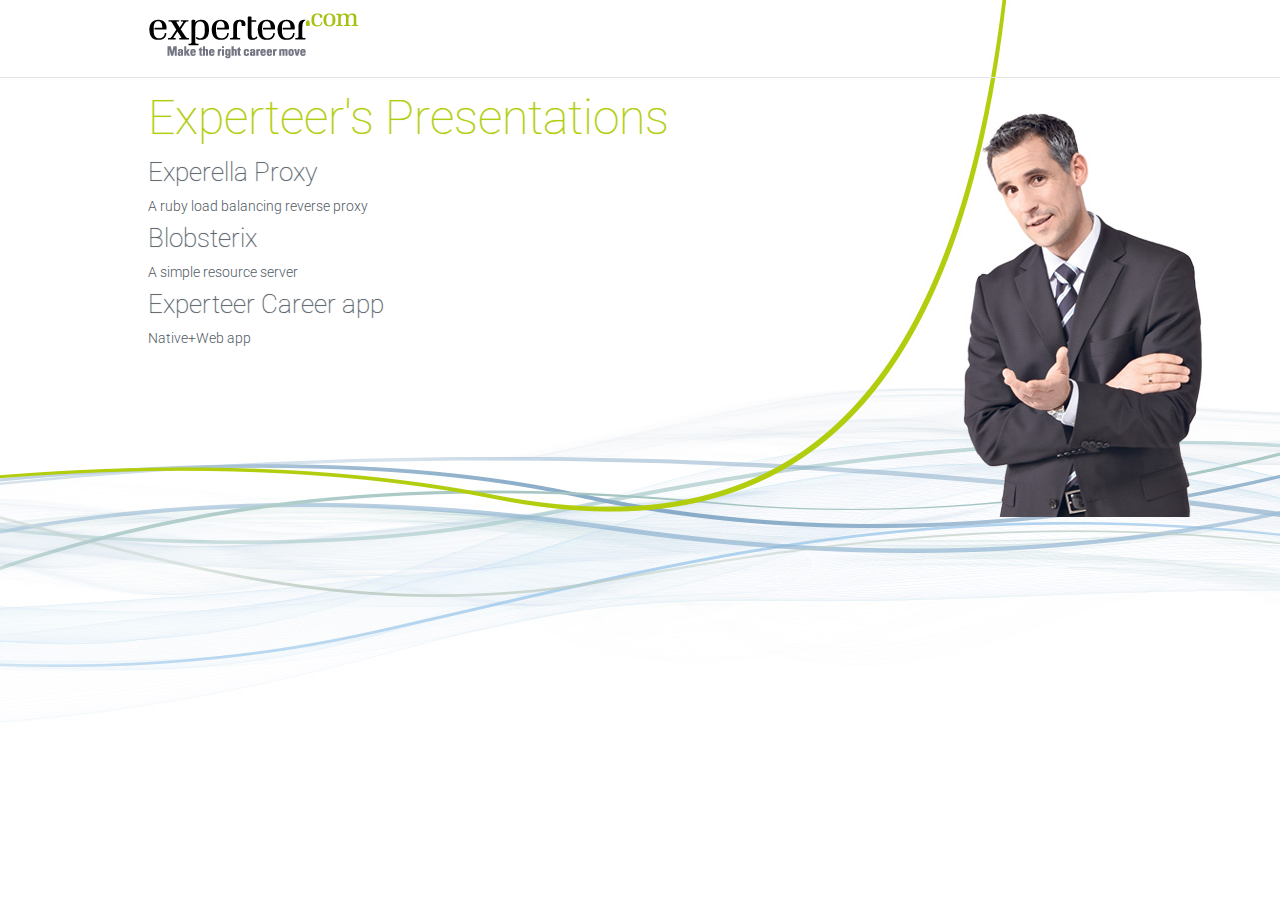
<file: index.html>
<!DOCTYPE html>
<html class="no-js">
    <head>
        <meta charset="utf-8">
        <meta http-equiv="X-UA-Compatible" content="IE=edge">
        <title></title>
        <meta name="description" content="">
        <meta name="viewport" content="width=device-width, initial-scale=1">

        <!-- Place favicon.ico and apple-touch-icon(s) in the root directory -->

        <link rel="stylesheet" href="Assets/css/normalize.css">
        <link rel="stylesheet" href="Assets/css/main.css">
        <link href='http://fonts.googleapis.com/css?family=Roboto:300,100,500' rel='stylesheet' type='text/css'>
        <script src="Assets/js/vendor/modernizr-2.7.1.min.js"></script>
    </head>
    <body>
        <!--[if lt IE 8]>
            <p class="browsehappy">You are using an <strong>outdated</strong> browser. Please <a href="http://browsehappy.com/">upgrade your browser</a> to improve your experience.</p>
        <![endif]-->

        <!-- Add your site or application content here -->
        <header>
            <div class="inner">
                <a href="http://experteer.com">
                    <img src="Assets/images/banner.png" alt="banner" witdh="226" height="66">
                </a>
            </div>
        </header>
        <div id="wrapper">
            <h1>Experteer's Presentations</h1>
            <div class="list-group" >
                <a class="list-group-item" href="experella-proxy/index.html">
                    <h3 class="list-group-item-heading">Experella Proxy</h3>
                    <p class="list-group-item-text">A ruby load balancing reverse proxy</p>
                </a>
                <a class="list-group-item" href="blobsterix/index.html">
                    <h3 class="list-group-item-heading">Blobsterix</h3>
                    <p class="list-group-item-text">A simple resource server</p>
                </a>
                <a class="list-group-item" href="experteer-career-app/index.html">
                    <h3 class="list-group-item-heading">Experteer Career app</h3>
                    <p class="list-group-item-text">Native+Web app</p>
                </a>
            </div>

            <script src="//ajax.googleapis.com/ajax/libs/jquery/1.11.0/jquery.min.js"></script>
            <script>window.jQuery || document.write('<script src="Assets/js/vendor/jquery-1.11.0.min.js"><\/script>')</script>
            <!--
            Where are the files?
            <script src="Assets/js/plugins.js"></script>
            <script src="Assets/js/main.js"></script>
            -->
        </div>
    </body>
</html>
</file>
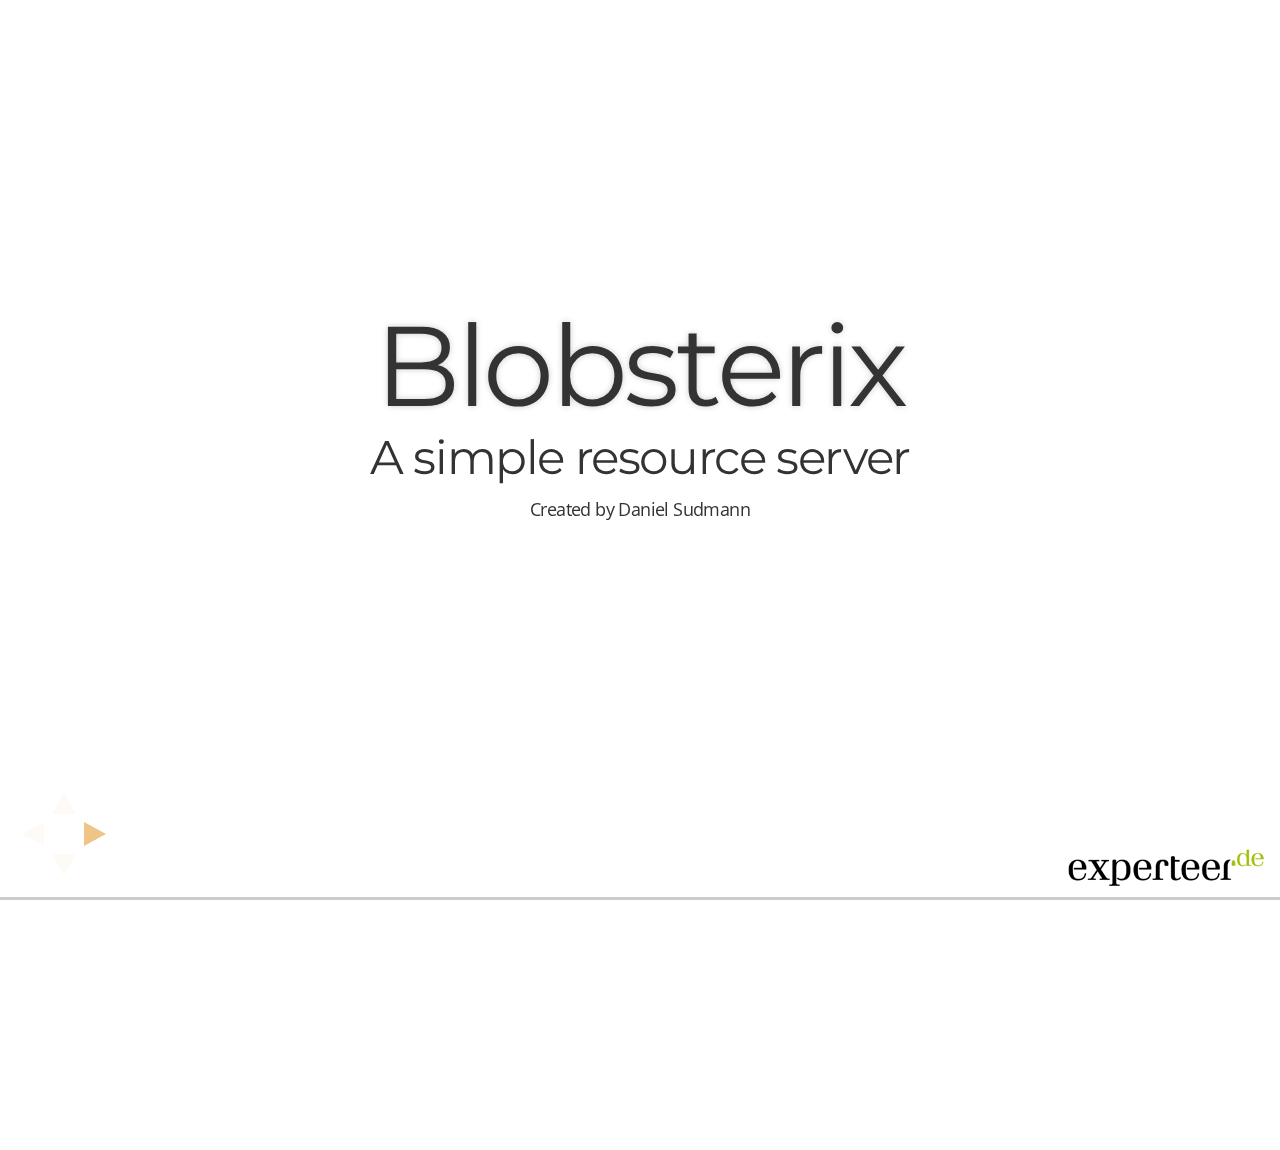
<file: blobsterix/index.html>
<!doctype html>
<html lang="en">

	<head>
		<meta charset="utf-8">

		<title>Blobsterix Presentation</title>

		<meta name="description" content="Blobsterix Presentation">
		<meta name="author" content="Hakim El Hattab">

		<meta name="apple-mobile-web-app-capable" content="yes" />
		<meta name="apple-mobile-web-app-status-bar-style" content="black-translucent" />

		<meta name="viewport" content="width=device-width, initial-scale=1.0, maximum-scale=1.0, user-scalable=no">

		<link rel="stylesheet" href="css/reveal.min.css">
		<link rel="stylesheet" href="css/theme/night.css" id="theme">

		<!-- For syntax highlighting -->
		<link rel="stylesheet" href="lib/css/zenburn.css">

		<!-- If the query includes 'print-pdf', use the PDF print sheet -->
		<script>
			document.write( '<link rel="stylesheet" href="css/print/' + ( window.location.search.match( /print-pdf/gi ) ? 'pdf' : 'paper' ) + '.css" type="text/css" media="print">' );
		</script>

		<!--[if lt IE 9]>
		<script src="lib/js/html5shiv.js"></script>
		<![endif]-->
	</head>
	<body>

		<div class="reveal">

			<!-- Any section element inside of this container is displayed as a slide -->
			<div class="slides">
				<section>
					<h1>Blobsterix</h1>
					<h3>A simple resource server</h3>
					<p>
						<small>Created by Daniel Sudmann</small>
					</p>
				</section>

				<section>
					<h2>What is it about</h2>
					<p>
						Blobsterix is designed to handle your everyday static and user generated content that is supposed to be distributed to your customers
					</p>
				</section>
				<section>
					<section>
						<h2>Current State</h2>
						<p>
							Most web applications manage all the data served through their application which means
						</p>
						<ul>
							<li>Extra CPU cycles</li>
							<li>Extra diskspace for all relevant formats</li>
							<li>Extra layer to handle mobile clients</li>
							<li>Extra effort to introduce a new format(image or even dimensions)</li>
							<li>Extra code and dependecies to handle all this</li>
						</ul>
					</section>

					<section>
						<h2>Current State</h2>
						<img height="520" src="blobsterix/old_structure.png" alt="Meny">
					</section>
				</section>

				<section>
					<section>
						<h2>Blobsterix</h2>
						<p>as a solution proposal to outsource</p>
						<ul>
							<li>storage management</li>
							<li>content delivery</li>
							<li>content negotiation</li>
							<li>saving the correct formats</li>
							<li>content transformation</li>
						</ul>
					</section>

					<section>
						<h2>Blobsterix</h2>
						<img height="520" src="blobsterix/structure.png" alt="Meny">
					</section>
				</section>

				<section>
					<section>
						<h2>How it does it</h2>
						<p>Blobsterix is equiped with two web interfaces: S3 and blob</p>
						<ul>
							<li>S3</li>
							<li>blob</li>
						</ul>
					</section>
					<section>
						<h2>S3</h2>
						<p>
							The S3 interface is meant for the application itself to upload content just like to amazons s3 service
							but with a twist. You can tell the server to store the picture in a specific format or even transform it before it is stored.
						</p>
					</section>

					<section>
						<h2>blob</h2>
						<p>
							The blob interface is meant for the clients to get their content. It basicly looks like a normal http resource server but detects the clients needs and dilivers the content in the required format. It also allows for transformations on the fly like rotation, resizing and so on.
						</p>
					</section>

					<section>
						<h2>Permanent Storage</h2>
						<p>It allows local and remote storage backends that can be attached. The storage backends can be anything from a simple directory on the filesystem to a amazonS3 server. Those are used to store the basic data objects</p>
					</section>

					<section>
						<h2>Cache Storage</h2>
						<p>This storage is supposed on the blobsterix server maschine to allow for a fast delivery to the clients. It is also used to for example cache the data from an s3 backend. But the most important thing is here go the different versions of the data objects that are requested by the clients.</p>
					</section>
				</section>

				<section>
					<section>
						<h2>Architecture</h2>
						<img height="520"
						src="blobsterix/architecture1.png" alt="Meny">
					</section>

					<section>
						<h2>Backbone</h2>
						<p>Blobsterix uses goliath as its base to efficiently serve the clients and suspend long running request with the use of fibers and thread pools.</p>
					</section>

					<section>
						<h2>GET,PUT,DELETE APP</h2>
						<p>Via the S3 interface the the server supports all basic commands that are needed to upload, download and delete data in the permanent storage. Since it is a S3 interface there are already lots of tools for this. And as an extra the store mechanism goes through the same transform pipeline as the client which allows for total control during upload.</p>
					</section>

					<section>
						<h2>GET Client</h2>
						<p>Now the client only accesses the server via the blob interface which can serve data even directly from the cache or it goes through the transformation pipeline to produce the image in the correct format and which ever other transformation specified and stores the output in the cache.</p>
					</section>
				</section>

				<section>
					<section>
						<h2>Demo</h2>
					</section>
				</section>

				<section>
					<section>
						<h2>Benefits</h2>
						<ul>
							<li>only store an image once</li>
							<li>no redundant data (usage checks)</li>
							<li>manage access to data via implemented security features</li>
							<li>easy data migration</li>
							<li>no data handling in your application</li>
							<li>has a carrierwave plugin to get started right away</li>
						</ul>
					</section>
				</section>

				<section>
					<section>
						<h2>Thanks for listening</h2>
						<p>Questions?</p>
					</section>
				</section>
			</div>
			<img src="experteer.png" style="position:absolute;right:10px;bottom:0px;">
		</div>

		<script src="lib/js/head.min.js"></script>
		<script src="js/reveal.min.js"></script>

		<script>

			// Full list of configuration options available here:
			// https://github.com/hakimel/reveal.js#configuration
			Reveal.initialize({
				controls: true,
				progress: true,
				history: true,
				center: true,

				theme: Reveal.getQueryHash().theme, // available themes are in /css/theme
				transition: Reveal.getQueryHash().transition || 'default', // default/cube/page/concave/zoom/linear/fade/none

				// Parallax scrolling
				// parallaxBackgroundImage: 'https://s3.amazonaws.com/hakim-static/reveal-js/reveal-parallax-1.jpg',
				// parallaxBackgroundSize: '2100px 900px',

				// Optional libraries used to extend on reveal.js
				dependencies: [
					{ src: 'lib/js/classList.js', condition: function() { return !document.body.classList; } },
					{ src: 'plugin/markdown/marked.js', condition: function() { return !!document.querySelector( '[data-markdown]' ); } },
					{ src: 'plugin/markdown/markdown.js', condition: function() { return !!document.querySelector( '[data-markdown]' ); } },
					{ src: 'plugin/highlight/highlight.js', async: true, callback: function() { hljs.initHighlightingOnLoad(); } },
					{ src: 'plugin/zoom-js/zoom.js', async: true, condition: function() { return !!document.body.classList; } },
					{ src: 'plugin/notes/notes.js', async: true, condition: function() { return !!document.body.classList; } }
				]
			});

		</script>

	</body>
</html>
</file>
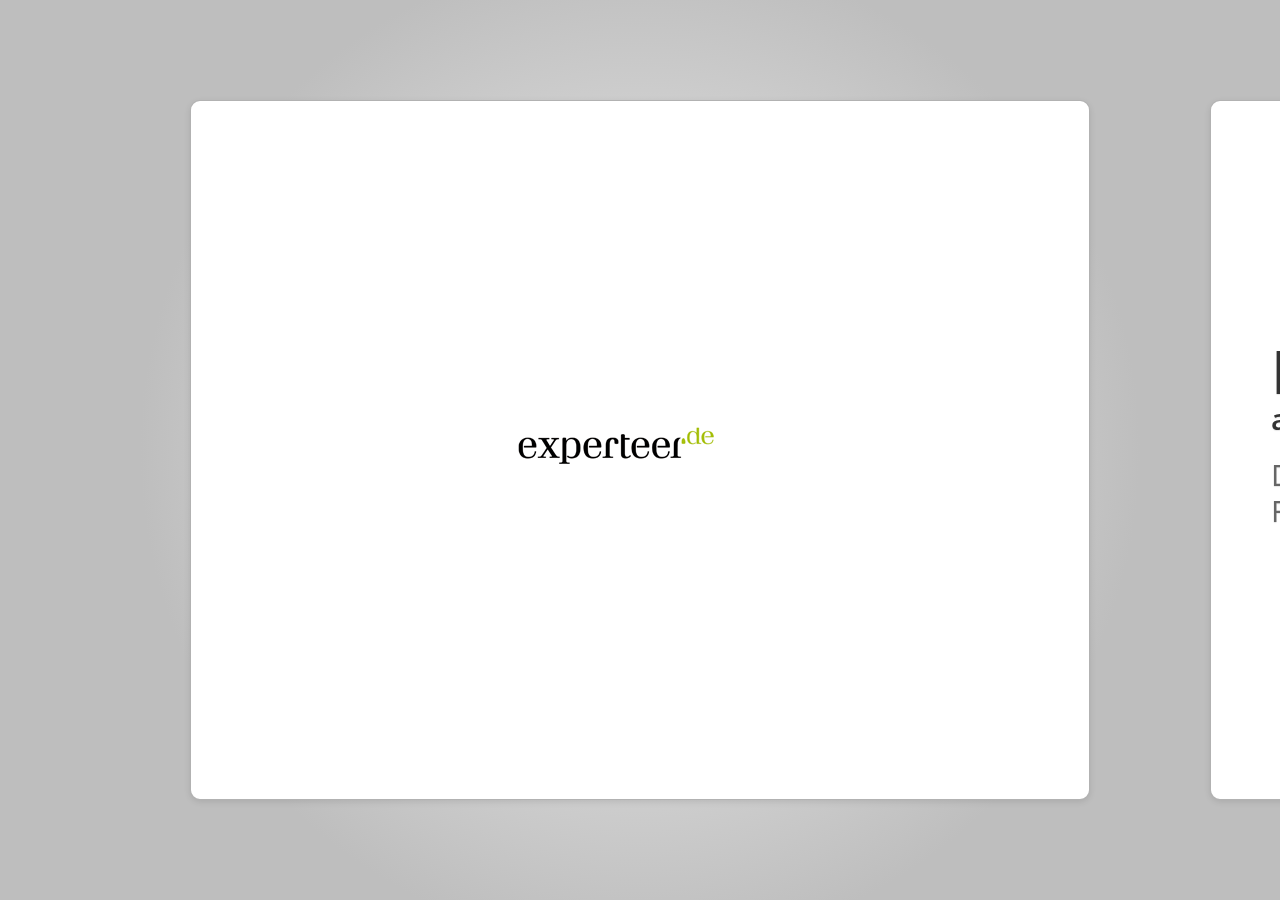
<file: experella-proxy/index.html>
<!DOCTYPE html>

<!--
  Google HTML5 slide template

  Authors: Luke Mahé (code)
           Marcin Wichary (code and design)

           Dominic Mazzoni (browser compatibility)
           Charles Chen (ChromeVox support)

  URL: http://code.google.com/p/html5slides/
-->

<html>
  <head>
    <title>Experella-Proxy Presentation</title>

    <meta charset='utf-8'>
    <script
      src='html5slides/slides.js'></script>
      <script src="http://code.jquery.com/jquery-1.10.2.min.js"></script>
      <script src="js/jquery.Jcrop.min.js"></script>
      <link rel="stylesheet" href="css/jquery.Jcrop.css" type="text/css" />

      <script language="Javascript">
          timeout = null
          function showCoords(c)
          {
              // variables can be accessed here as
              // c.x, c.y, c.x2, c.y2, c.w, c.h
              if (timeout != null)
                clearTimeout(timeout);

              timeout = setTimeout(function() {
                console.log("change url")
                $("#out").attr("src", "/blob/crop_"+c.w+"x"+c.h+"+"+c.x+"+"+c.y+"/presentation/crop.png")
                $("#croplink").text("/blob/crop_"+c.w+"x"+c.h+"+"+c.x+"+"+c.y+"/presentation/crop.png")
              }, 150);
          };
      </script>
  </head>

  <style>
    /* Your individual styles here, or just use inline styles if that’s
       what you want. */
    .experteer {
      background: white url('experteer.png') 50% 50% no-repeat !important;
    }

    .slides.template-default > article:not(.nobackground):not(.biglogo) {
      background: url('experteer.png') 690px 625px no-repeat !important;

      background-color: white !important;
    }

  </style>

  <body style='display: none'>

    <section class='slides layout-regular template-default'>

      <!-- Your slides (<article>s) go here. Delete or comment out the
           slides below. -->



      <article class='biglogo experteer'>
      </article>

      <article>
        <h1>
          Experella-Proxy
        </h1>

          <h3>a ruby load balancing reverse proxy
          </h3>

          <p>
          Dennis-Florian Herr
          <br>
              Feb, 12 2014
          </p>
      </article>

      <article>
        <h1>Motivation</h1>
       </article>

      <article>
        <h3>
          Motivation
        </h3>
        <ul>
            <li>reverse proxies help service-oriented architectures (SOA)</li>
            <li>We want to modify http headers arbitrarily and easy</li>
            <li>Move shared services above SOA</li>
            <li><p>Current solutions can be hard to setup or modify,</p> e.g. nginx needs to be configured in C, recompiled
                and restarted
            </li>
            <li>Provide easy setup of SOA for developers</li>
            <li>There is no neat solution in Ruby</li>
        </ul>
      </article>

        <article>
            <h1>Idea</h1>
        </article>

        <article>
            <h3>Idea</h3>
            <ul>
                <li><p>Let's write a balancing reverse proxy in ruby</p>
                    <p>based on EventMachine</p>
                configurable in a pure ruby DSL</li>
                <li>Request routing should be possible by any http header information</li>
                <li>Headers should be modifiable based on selected server</li>
                <li>Servers should be configured independently of each other</li>
                <li>Do Routing and balancing at the same time</li>
            </ul>

        </article>

        <article>
            <h1>Requirements</h1>
        </article>

        <article>
            <h3>
                Requirements
            </h3>
            <ul>
                <li>High performance (<5ms overhead)</li>
                <li>Handle many parallel connections (C10k problem solving)</li>
                <li>HTTP header parsing before dispatching</li>
                <li>Fair load balancing</li>
                <li>Full HTTP standard (<a href="http://www.ietf.org/rfc/rfc2616.txt">RFC 2616</a>) compliance</li>
            </ul>
        </article>

        <article>
            <h3>
                Requirements
            </h3>
            <h4>by RFC 2616 HTTP/1.1</h4>
            <ul>
            <li>use HTTP/1.1 correctly, even when talking to HTTP/1.0 clients</li>
            <li>Remove Hop-by-hop headers</li>
            <li>Handle bad framing</li>
            <li>Handle absolute URLs correctly</li>
            <li>Insert Via header</li>
            <li>Support pipelining</li>
            <li>Support chunked encoding - both ways</li>
            <li>and some more. Good blog post: <a href="http://www.mnot.net/blog/2011/07/11/what_proxies_must_do">What proxies must do</a></li>
            </ul>
        </article>

        <article>
            <h1>Use cases</h1>
        </article>

        <article>
            <h3>Use case: Development</h3>
            <p>easily running multiple services</p>
            <p>
            <img src="images/usecase_dev1.png" width="700px"/>
            </p>
        </article>
        <article>
            <h3>Use case: Development</h3>
            <p>run services with https</p>
            <p>
                <img src="images/usecase_dev2.png" width="700px"/>
            </p>
        </article>
        <article>
            <h3>Use case: Production</h3>
            <p>Hiding and load balancing SOA</p>
            <p>
                <img src="images/usecase_prod1.png" width="700px"/>
            </p>
        </article>
        <article>
            <h3>Use case: Production</h3>
            <p>push shared content/services above SOA</p>
            <p>
                <img src="images/usecase_prod2.png" width="700px"/>
            </p>
        </article>

        <article>
        <h3>Introducing</h3><h1> Experella-Proxy</h1>
      </article>

        <article>
            <h1>
               Highlights
            </h1>
        </article>

        <article>
            <h3>
                Highlights
            </h3>
            <ul>
                <li>Fast!  <2ms overhead for local 40kb of Lorem Ipsum</li>
                <li>Fair load balancing based on server concurrency & occupation per request (not connection!)</li>
                <li>Request header routing logic completely configurable for each server</li>
                <li>Request header manipulation completely configurable for each server</li>
            </ul>
        </article>

      <article>
          <h3>
              Highlights
          </h3>
          <ul>
              <li>HTTP persistent connections and pipelining for clients</li>
              <li>HTTP chunked encoding both ways</li>
              <li>pure ruby!</li>
              <li>fully documented (in english &#12483)</li>
              <li>open source under MIT license</li>
          </ul>
      </article>

      <article>
          <h1>
              Restrictions
          </h1>
      </article>

      <article>
          <h3>
              Restrictions
          </h3>
          <ul> Design decisions:
              <ul>
                  <li></li>
                  <li>Balance per request, not per connection</li>
                  <li>The proxy doesn't use persistent connections to servers</li>
              </ul>
              &#8594; Bad performance for high server&#8596;proxy latency

          </ul>
      </article>

      <article>
          <h3>
              Restrictions
          </h3>
          <ul>
              <li>First of all: Use it in the right environment!</li>
              <ul>Performance killers are
                  <ul>
                  <li>Latency to servers</li>
                  <li>Server configuration</li>
                  <li>Datasize</li>
              </ul></ul>
              <li> &#8594; It's made for low latency local environments</li>
          </ul>
      </article>


        <article>
            <h1>
                How to use
            </h1>
        </article>
      <article>
          <h3>
              How to use
          </h3>
          <ul>
              <li>Simply install as gem</li>
              <p>
                 <img src="images/proxy-install.png" width="350px"/>
              </p>
              <li>Then init config template to local folder</li>
              <p>
                  <img src="images/proxy-init.png" width="350px"/>
              </p>
             template will be in ~/bla/proxy
              <p></p>
              <li>Start the proxy with the config file</li>
              <p>
                  <img src="images/proxy-start.png" width="700px"/>
              </p>
          </ul>
      </article>

      <article>
            <h1>
                How to config
            </h1>
        </article>
      <article>
          <h3>
              How to config
          </h3>
          Servers
          <ul>
              <p>
                  <img src="images/config_backend.png" width="700px"/>
              </p>
          </ul>
      </article>
      <article>
          <h3>
              How to config
          </h3>
          Proxy
          <ul>
              <p>
                  <img src="images/config_proxy.png" width="700px"/>
              </p>
          </ul>
      </article>
      <article>
          <h3>
              How to config
          </h3>
          Proxy
          <ul>
              <p>
                  <img src="images/config_proxy.png" width="700px"/>
              </p>
          </ul>
          Logging
          <ul>
              <p>
                  <img src="images/config_logger.png" width="700px"/>
              </p>
          </ul>
      </article>
      <article>
          <h3>
              How to config
          </h3>
          Proxy
          <ul>
              <p>
                  <img src="images/config_proxy.png" width="700px"/>
              </p>
          </ul>
          Logging
          <ul>
              <p>
                  <img src="images/config_logger.png" width="700px"/>
              </p>
          </ul>
          Timeout & Error pages
          <ul>
              <p>
                  <img src="images/config_timeout_error.png" width="700px"/>
              </p>
          </ul>
      </article>
      <article>
        <h1>
          Performance
        </h1>
      </article>

      <article>
        <h3>
          Performance
        </h3>
        <ul>Based on
            <li>TCP Handshake overhead</li>
            <li>Time required to match server</li>
            <li>Time required to parse message data</li>
        </ul>
          <ul>Overhead for 40kb of Lorem Ipsum, local environment
              using boom(B) or ApacheBench(A) and a Sinatra running thin 1.5.1
              <ul><li>(B) Concurrency 1 over 10.000 requests: ~1.7ms</li>
              <li>(B) Concurrency 100 over 100.000 requests: ~1,0ms</li>
              <li>(A) Concurrency 10, over 10.000 requests: ~1,0ms </li> </ul>
              (B) 512kb of Lorem Ipsum ~5ms overhead
          </ul>
      </article>


      <article>
        <h1>
          Going forward
        </h1>
      </article>
      <article>
          <h3>
              Going forward
          </h3>
          <ul> New Features:
             <ul>
              <li>Self configuring backends</li>
              <li>Easy middleware support</li> </ul>
          </ul>
          <ul> Improve matching performance:
              <ul>
                  <li>group similar servers</li>
                  <li>allow a default server</li>
                  <li>better solution than pure regexp</li>
              </ul>
          </ul>
      </article>
      <article>
          <ul>
              <p>
                  <img src="images/questions.jpg" width="740px"/>
              </p>
          </ul>
      </article>

    </section>

  </body>
</html>
</file>
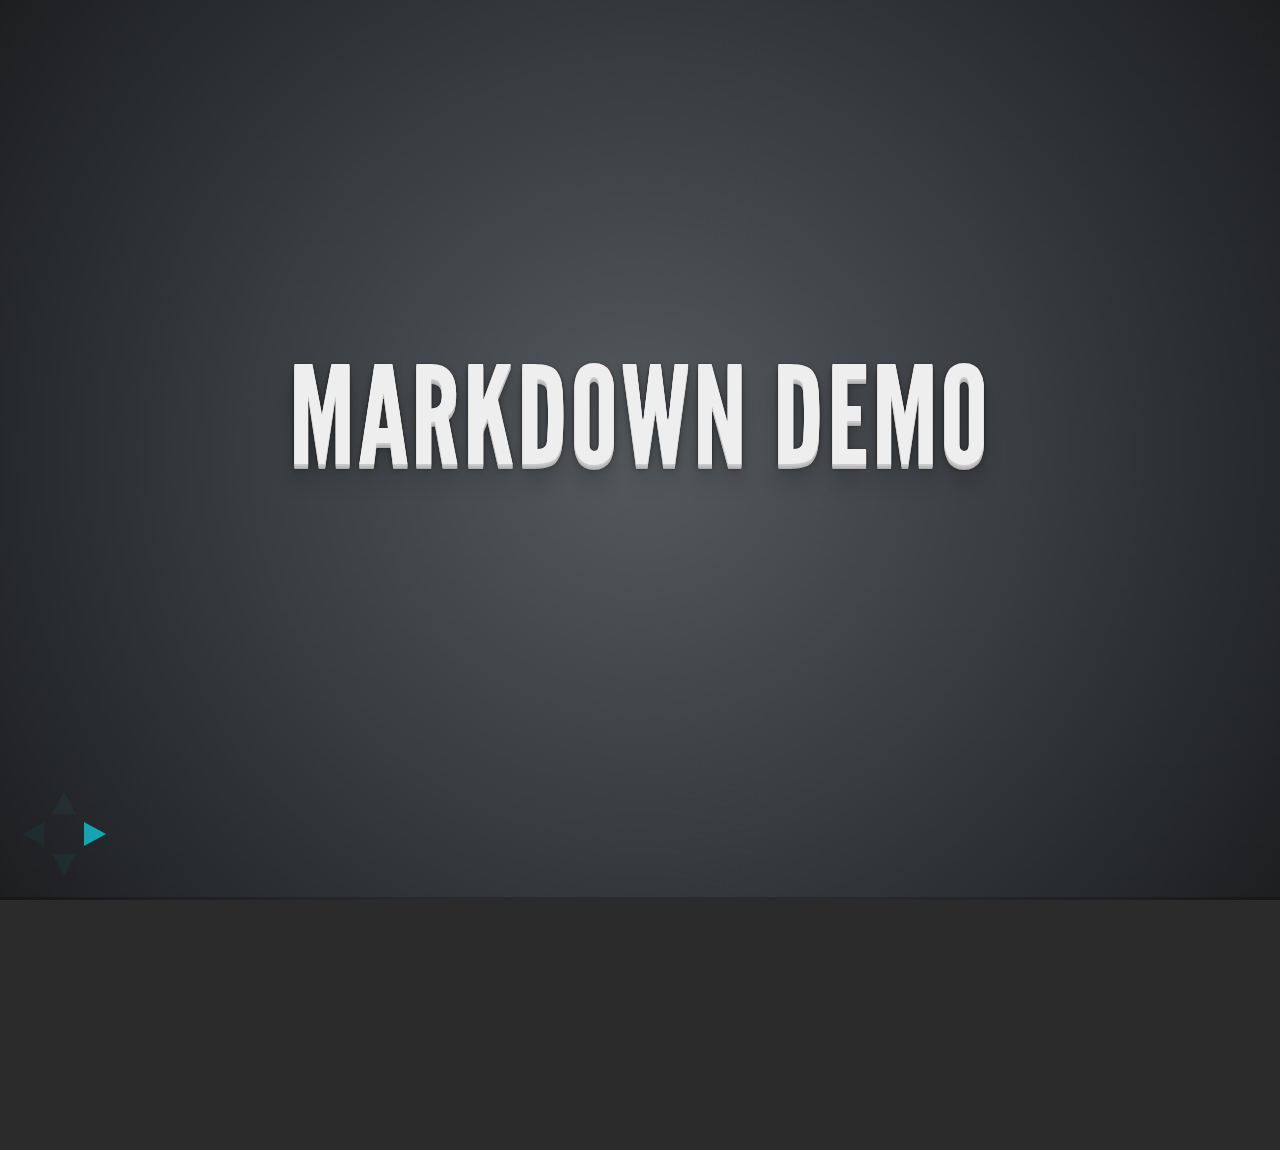
<file: blobsterix/plugin/markdown/example.html>
<!doctype html>
<html lang="en">

	<head>
		<meta charset="utf-8">

		<title>reveal.js - Markdown Demo</title>

		<link rel="stylesheet" href="../../css/reveal.css">
		<link rel="stylesheet" href="../../css/theme/default.css" id="theme">

        <link rel="stylesheet" href="../../lib/css/zenburn.css">
	</head>

	<body>

		<div class="reveal">

			<div class="slides">

                <!-- Use external markdown resource, separate slides by three newlines; vertical slides by two newlines -->
                <section data-markdown="example.md" data-separator="^\n\n\n" data-vertical="^\n\n"></section>

                <!-- Slides are separated by three dashes (quick 'n dirty regular expression) -->
                <section data-markdown data-separator="---">
                    <script type="text/template">
                        ## Demo 1
                        Slide 1
                        ---
                        ## Demo 1
                        Slide 2
                        ---
                        ## Demo 1
                        Slide 3
                    </script>
                </section>

                <!-- Slides are separated by newline + three dashes + newline, vertical slides identical but two dashes -->
                <section data-markdown data-separator="^\n---\n$" data-vertical="^\n--\n$">
                    <script type="text/template">
                        ## Demo 2
                        Slide 1.1

                        --

                        ## Demo 2
                        Slide 1.2

                        ---

                        ## Demo 2
                        Slide 2
                    </script>
                </section>

                <!-- No "extra" slides, since there are no separators defined (so they'll become horizontal rulers) -->
                <section data-markdown>
                    <script type="text/template">
                        A

                        ---

                        B

                        ---

                        C
                    </script>
                </section>

                <!-- Slide attributes -->
                <section data-markdown>
                    <script type="text/template">
                        <!-- .slide: data-background="#000000" -->
                        ## Slide attributes
                    </script>
                </section>

                <!-- Element attributes -->
                <section data-markdown>
                    <script type="text/template">
                        ## Element attributes
                        - Item 1 <!-- .element: class="fragment" data-fragment-index="2" -->
                        - Item 2 <!-- .element: class="fragment" data-fragment-index="1" -->
                    </script>
                </section>

                <!-- Code -->
                <section data-markdown>
                    <script type="text/template">
                        ```php
                        public function foo()
                        {
                            $foo = array(
                                'bar' => 'bar'
                            )
                        }
                        ```
                    </script>
                </section>

            </div>
		</div>

		<script src="../../lib/js/head.min.js"></script>
		<script src="../../js/reveal.js"></script>

		<script>

			Reveal.initialize({
				controls: true,
				progress: true,
				history: true,
				center: true,

				// Optional libraries used to extend on reveal.js
				dependencies: [
					{ src: '../../lib/js/classList.js', condition: function() { return !document.body.classList; } },
					{ src: 'marked.js', condition: function() { return !!document.querySelector( '[data-markdown]' ); } },
                    { src: 'markdown.js', condition: function() { return !!document.querySelector( '[data-markdown]' ); } },
                    { src: '../highlight/highlight.js', async: true, callback: function() { hljs.initHighlightingOnLoad(); } },
					{ src: '../notes/notes.js' }
				]
			});

		</script>

	</body>
</html>
</file>
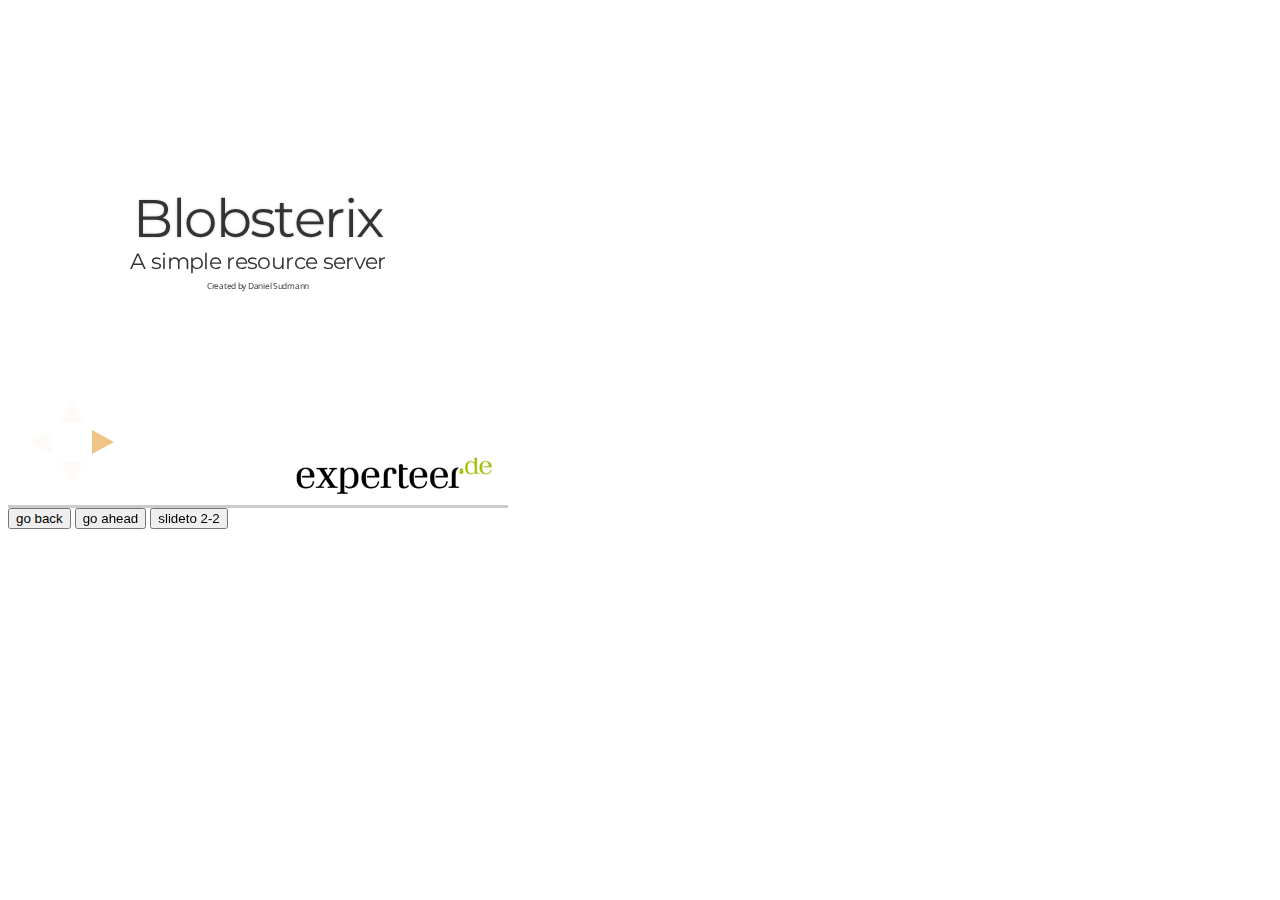
<file: blobsterix/plugin/postmessage/example.html>
<html>
	<body>

		<iframe id="reveal" src="../../index.html" style="border: 0;" width="500" height="500"></iframe>

		<div>
			<input id="back" type="button" value="go back"/>
			<input id="ahead" type="button" value="go ahead"/>
			<input id="slideto" type="button" value="slideto 2-2"/>
		</div>

		<script>

			(function (){

				var back = document.getElementById( 'back' ),
						ahead = document.getElementById( 'ahead' ),
						slideto = document.getElementById( 'slideto' ),
						reveal =  window.frames[0];

					back.addEventListener( 'click', function () {
						
					reveal.postMessage( JSON.stringify({method: 'prev', args: []}), '*' );
				}, false );

				ahead.addEventListener( 'click', function (){
					reveal.postMessage( JSON.stringify({method: 'next', args: []}), '*' );
				}, false );

				slideto.addEventListener( 'click', function (){
					reveal.postMessage( JSON.stringify({method: 'slide', args: [2,2]}), '*' );
				}, false );

			}());

		</script>

	</body>
</html>
</file>
<file: Assets/css/main.css>
/*! HTML5 Boilerplate v4.3.0 | MIT License | http://h5bp.com/ */

/*
 * What follows is the result of much research on cross-browser styling.
 * Credit left inline and big thanks to Nicolas Gallagher, Jonathan Neal,
 * Kroc Camen, and the H5BP dev community and team.
 */

/* ==========================================================================
   Base styles: opinionated defaults
   ========================================================================== */

html {
    color: #525B65;
    font-family: Roboto, 'Helvetica Neue', Arial, 'Liberation Sans', FreeSans, sans-serif;
    font-size: 87.5%;
    font-weight: 100;
    height: 100%;
    line-height: 22px;
   
}
body{
    padding-top: 70px;
    background-image: url("../images/homepage.jpg");
    background-position:top center;
    background-repeat: no-repeat;
}
header {
    position: absolute;
    height: 77px;
    left: 0;
    right: 0;
    top: 0;
    display: block;
    border-bottom: 1px solid #e1e5ea;
}

p{
    font-size: 14px;
    margin-bottom:5px; 
    font-weight: 300;
    
}
/*
 * Remove text-shadow in selection highlight: h5bp.com/i
 * These selection rule sets have to be separate.
 * Customize the background color to match your design.
 */

::-moz-selection {
    background: #b3d4fc;
    text-shadow: none;
}

::selection {
    background: #b3d4fc;
    text-shadow: none;
}

/*
 * A better looking default horizontal rule
 */

hr {
    display: block;
    height: 1px;
    border: 0;
    border-top: 1px solid #ccc;
    margin: 1em 0;
    padding: 0;
}

/*
 * Remove the gap between images, videos, audio and canvas and the bottom of
 * their containers: h5bp.com/i/440
 */

audio,
canvas,
img,
svg,
video {
    vertical-align: middle;
}

/*
 * Remove default fieldset styles.
 */

fieldset {
    border: 0;
    margin: 0;
    padding: 0;
}

/*
 * Allow only vertical resizing of textareas.
 */

textarea {
    resize: vertical;
}

/* ==========================================================================
   Browse Happy prompt
   ========================================================================== */

.browsehappy {
    margin: 0.2em 0;
    background: #ccc;
    color: #000;
    padding: 0.2em 0;
}

/* ==========================================================================
   Author's custom styles
   ========================================================================== */



.inner { 
    max-width: 984px;
    position: relative;
    margin-right: auto;
    margin-left: auto;
    padding-left: 10px;
    padding-right: 10px;
}


#wrapper {
    border: 4px;
    display: block;
    max-width: 984px;
    position: relative;
    padding-left: 10px;
    padding-right: 10px;
    margin-left: auto;
    margin-right: auto;
}

.list-group-item-heading{
    
    margin-top: 10px;
    margin-bottom: 0px;
   

}
.list-group-item-text{
    
    margin: 0px;
    font-weight: 300;
}

.list-group{
    background-color: rgba(255,255,255,0.8);
    width: 500px; 
}
.list-group-item:hover a,
.list-group-item:hover .list-group-item-heading,
.list-group-item:hover .list-group-item-text{
  text-decoration: none;
  background-color: #f5f5f5;
}
.list-group-item:hover .list-group-item-heading{
    border-bottom: 0px;
}



/* ==========================================================================
   Helper classes
   ========================================================================== */

/*
 * Hide from both screenreaders and browsers: h5bp.com/u
 */

.hidden {
    display: none !important;
    visibility: hidden;
}

/*
 * Hide only visually, but have it available for screenreaders: h5bp.com/v
 */

.visuallyhidden {
    border: 0;
    clip: rect(0 0 0 0);
    height: 1px;
    margin: -1px;
    overflow: hidden;
    padding: 0;
    position: absolute;
    width: 1px;
}

/*
 * Extends the .visuallyhidden class to allow the element to be focusable
 * when navigated to via the keyboard: h5bp.com/p
 */

.visuallyhidden.focusable:active,
.visuallyhidden.focusable:focus {
    clip: auto;
    height: auto;
    margin: 0;
    overflow: visible;
    position: static;
    width: auto;
}

/*
 * Hide visually and from screenreaders, but maintain layout
 */

.invisible {
    visibility: hidden;
}

/*
 * Clearfix: contain floats
 *
 * For modern browsers
 * 1. The space content is one way to avoid an Opera bug when the
 *    `contenteditable` attribute is included anywhere else in the document.
 *    Otherwise it causes space to appear at the top and bottom of elements
 *    that receive the `clearfix` class.
 * 2. The use of `table` rather than `block` is only necessary if using
 *    `:before` to contain the top-margins of child elements.
 */

.clearfix:before,
.clearfix:after {
    content: " "; /* 1 */
    display: table; /* 2 */
}

.clearfix:after {
    clear: both;
}

/* ==========================================================================
   EXAMPLE Media Queries for Responsive Design.
   These examples override the primary ('mobile first') styles.
   Modify as content requires.
   ========================================================================== */

@media only screen and (min-width: 35em) {
    /* Style adjustments for viewports that meet the condition */
}

@media print,
       (-o-min-device-pixel-ratio: 5/4),
       (-webkit-min-device-pixel-ratio: 1.25),
       (min-resolution: 120dpi) {
    /* Style adjustments for high resolution devices */
}

/* ==========================================================================
   Print styles.
   Inlined to avoid required HTTP connection: h5bp.com/r
   ========================================================================== */

@media print {
    * {
        background: transparent !important;
        color: #000 !important; /* Black prints faster: h5bp.com/s */
        box-shadow: none !important;
        text-shadow: none !important;
    }

    a,
    a:visited {
        text-decoration: underline;
    }

    a[href]:after {
        content: " (" attr(href) ")";
    }

    abbr[title]:after {
        content: " (" attr(title) ")";
    }

    /*
     * Don't show links for images, or javascript/internal links
     */

    a[href^="javascript:"]:after,
    a[href^="#"]:after {
        content: "";
    }

    pre,
    blockquote {
        border: 1px solid #999;
        page-break-inside: avoid;
    }

    thead {
        display: table-header-group; /* h5bp.com/t */
    }

    tr,
    img {
        page-break-inside: avoid;
    }

    img {
        max-width: 100% !important;

    }

    p,
    h2,
    h3 {
        orphans: 3;
        widows: 3;
    }

    h2,
    h3 {
        page-break-after: avoid;
    }
}
</file>
<file: blobsterix/css/theme/night.css>
@import url(https://fonts.googleapis.com/css?family=Montserrat:700);
@import url(https://fonts.googleapis.com/css?family=Open+Sans:400,700,400italic,700italic);
/**
 * Black theme for reveal.js.
 *
 * Copyright (C) 2011-2012 Hakim El Hattab, http://hakim.se
 */
/*********************************************
 * GLOBAL STYLES
 *********************************************/
body {
  background: #FFFFFF;
  background-color: #FFFFFF; }

.reveal {
  font-family: "Open Sans", sans-serif;
  font-size: 30px;
  font-weight: normal;
  letter-spacing: -0.02em;
  color: rgb(51, 51, 51); }

::selection {
  color: white;
  background: #e7ad52;
  text-shadow: none; }

/*********************************************
 * HEADERS
 *********************************************/
.reveal h1,
.reveal h2,
.reveal h3,
.reveal h4,
.reveal h5,
.reveal h6 {
  margin: 0 0 20px 0;
  color: rgb(51, 51, 51);
  font-family: "Montserrat", Impact, sans-serif;
  line-height: 0.9em;
  letter-spacing: -0.03em;
  text-transform: none;
  text-shadow: none; }

.reveal h1 {
  text-shadow: 0px 0px 6px rgba(0, 0, 0, 0.2); }

/*********************************************
 * LINKS
 *********************************************/
.reveal a:not(.image) {
  color: #e7ad52;
  text-decoration: none;
  -webkit-transition: color .15s ease;
  -moz-transition: color .15s ease;
  -ms-transition: color .15s ease;
  -o-transition: color .15s ease;
  transition: color .15s ease; }

.reveal a:not(.image):hover {
  color: #f3d7ac;
  text-shadow: none;
  border: none; }

.reveal .roll span:after {
  color: #fff;
  background: #d08a1d; }

/*********************************************
 * IMAGES
 *********************************************/
.reveal section img {
  margin: 15px 0px;
  background: rgba(255, 255, 255, 0.12);
 
 
  -webkit-transition: all .2s linear;
  -moz-transition: all .2s linear;
  -ms-transition: all .2s linear;
  -o-transition: all .2s linear;
  transition: all .2s linear; }

.reveal a:hover img {
  background: rgba(255, 255, 255, 0.2);
  border-color: #e7ad52;
  box-shadow: 0 0 20px rgba(0, 0, 0, 0.55); }

/*********************************************
 * NAVIGATION CONTROLS
 *********************************************/
.reveal .controls div.navigate-left,
.reveal .controls div.navigate-left.enabled {
  border-right-color: #e7ad52; }

.reveal .controls div.navigate-right,
.reveal .controls div.navigate-right.enabled {
  border-left-color: #e7ad52; }

.reveal .controls div.navigate-up,
.reveal .controls div.navigate-up.enabled {
  border-bottom-color: #e7ad52; }

.reveal .controls div.navigate-down,
.reveal .controls div.navigate-down.enabled {
  border-top-color: #e7ad52; }

.reveal .controls div.navigate-left.enabled:hover {
  border-right-color: #f3d7ac; }

.reveal .controls div.navigate-right.enabled:hover {
  border-left-color: #f3d7ac; }

.reveal .controls div.navigate-up.enabled:hover {
  border-bottom-color: #f3d7ac; }

.reveal .controls div.navigate-down.enabled:hover {
  border-top-color: #f3d7ac; }

/*********************************************
 * PROGRESS BAR
 *********************************************/
.reveal .progress {
  background: rgba(0, 0, 0, 0.2); }

.reveal .progress span {
  background: #e7ad52;
  -webkit-transition: width 800ms cubic-bezier(0.26, 0.86, 0.44, 0.985);
  -moz-transition: width 800ms cubic-bezier(0.26, 0.86, 0.44, 0.985);
  -ms-transition: width 800ms cubic-bezier(0.26, 0.86, 0.44, 0.985);
  -o-transition: width 800ms cubic-bezier(0.26, 0.86, 0.44, 0.985);
  transition: width 800ms cubic-bezier(0.26, 0.86, 0.44, 0.985); }

/*********************************************
 * SLIDE NUMBER
 *********************************************/
.reveal .slide-number {
  color: #e7ad52; }
</file>
<file: blobsterix/lib/css/zenburn.css>
/*

Zenburn style from voldmar.ru (c) Vladimir Epifanov <voldmar@voldmar.ru>
based on dark.css by Ivan Sagalaev

*/

pre code {
  display: block; padding: 0.5em;
  background: #3F3F3F;
  color: #DCDCDC;
}

pre .keyword,
pre .tag,
pre .css .class,
pre .css .id,
pre .lisp .title,
pre .nginx .title,
pre .request,
pre .status,
pre .clojure .attribute {
  color: #E3CEAB;
}

pre .django .template_tag,
pre .django .variable,
pre .django .filter .argument {
  color: #DCDCDC;
}

pre .number,
pre .date {
  color: #8CD0D3;
}

pre .dos .envvar,
pre .dos .stream,
pre .variable,
pre .apache .sqbracket {
  color: #EFDCBC;
}

pre .dos .flow,
pre .diff .change,
pre .python .exception,
pre .python .built_in,
pre .literal,
pre .tex .special {
  color: #EFEFAF;
}

pre .diff .chunk,
pre .subst {
  color: #8F8F8F;
}

pre .dos .keyword,
pre .python .decorator,
pre .title,
pre .haskell .type,
pre .diff .header,
pre .ruby .class .parent,
pre .apache .tag,
pre .nginx .built_in,
pre .tex .command,
pre .prompt {
    color: #efef8f;
}

pre .dos .winutils,
pre .ruby .symbol,
pre .ruby .symbol .string,
pre .ruby .string {
  color: #DCA3A3;
}

pre .diff .deletion,
pre .string,
pre .tag .value,
pre .preprocessor,
pre .built_in,
pre .sql .aggregate,
pre .javadoc,
pre .smalltalk .class,
pre .smalltalk .localvars,
pre .smalltalk .array,
pre .css .rules .value,
pre .attr_selector,
pre .pseudo,
pre .apache .cbracket,
pre .tex .formula {
  color: #CC9393;
}

pre .shebang,
pre .diff .addition,
pre .comment,
pre .java .annotation,
pre .template_comment,
pre .pi,
pre .doctype {
  color: #7F9F7F;
}

pre .coffeescript .javascript,
pre .javascript .xml,
pre .tex .formula,
pre .xml .javascript,
pre .xml .vbscript,
pre .xml .css,
pre .xml .cdata {
  opacity: 0.5;
}
</file>
<file: blobsterix/css/reveal.css>
@charset "UTF-8";

/*!
 * reveal.js
 * http://lab.hakim.se/reveal-js
 * MIT licensed
 *
 * Copyright (C) 2013 Hakim El Hattab, http://hakim.se
 */


/*********************************************
 * RESET STYLES
 *********************************************/

html, body, .reveal div, .reveal span, .reveal applet, .reveal object, .reveal iframe,
.reveal h1, .reveal h2, .reveal h3, .reveal h4, .reveal h5, .reveal h6, .reveal p, .reveal blockquote, .reveal pre,
.reveal a, .reveal abbr, .reveal acronym, .reveal address, .reveal big, .reveal cite, .reveal code,
.reveal del, .reveal dfn, .reveal em, .reveal img, .reveal ins, .reveal kbd, .reveal q, .reveal s, .reveal samp,
.reveal small, .reveal strike, .reveal strong, .reveal sub, .reveal sup, .reveal tt, .reveal var,
.reveal b, .reveal u, .reveal i, .reveal center,
.reveal dl, .reveal dt, .reveal dd, .reveal ol, .reveal ul, .reveal li,
.reveal fieldset, .reveal form, .reveal label, .reveal legend,
.reveal table, .reveal caption, .reveal tbody, .reveal tfoot, .reveal thead, .reveal tr, .reveal th, .reveal td,
.reveal article, .reveal aside, .reveal canvas, .reveal details, .reveal embed,
.reveal figure, .reveal figcaption, .reveal footer, .reveal header, .reveal hgroup,
.reveal menu, .reveal nav, .reveal output, .reveal ruby, .reveal section, .reveal summary,
.reveal time, .reveal mark, .reveal audio, video {
	margin: 0;
	padding: 0;
	border: 0;
	font-size: 100%;
	font: inherit;
	vertical-align: baseline;
}

.reveal article, .reveal aside, .reveal details, .reveal figcaption, .reveal figure,
.reveal footer, .reveal header, .reveal hgroup, .reveal menu, .reveal nav, .reveal section {
	display: block;
}


/*********************************************
 * GLOBAL STYLES
 *********************************************/

html,
body {
	width: 100%;
	height: 100%;
	overflow: hidden;
}

body {
	position: relative;
	line-height: 1;
}

::selection {
	background: #FF5E99;
	color: #fff;
	text-shadow: none;
}


/*********************************************
 * HEADERS
 *********************************************/

.reveal h1,
.reveal h2,
.reveal h3,
.reveal h4,
.reveal h5,
.reveal h6 {
	-webkit-hyphens: auto;
	   -moz-hyphens: auto;
	        hyphens: auto;

	word-wrap: break-word;
	line-height: 1;
}

.reveal h1 { font-size: 3.77em; }
.reveal h2 { font-size: 2.11em;	}
.reveal h3 { font-size: 1.55em;	}
.reveal h4 { font-size: 1em;	}


/*********************************************
 * VIEW FRAGMENTS
 *********************************************/

.reveal .slides section .fragment {
	opacity: 0;

	-webkit-transition: all .2s ease;
	   -moz-transition: all .2s ease;
	    -ms-transition: all .2s ease;
	     -o-transition: all .2s ease;
	        transition: all .2s ease;
}
	.reveal .slides section .fragment.visible {
		opacity: 1;
	}

.reveal .slides section .fragment.grow {
	opacity: 1;
}
	.reveal .slides section .fragment.grow.visible {
		-webkit-transform: scale( 1.3 );
		   -moz-transform: scale( 1.3 );
		    -ms-transform: scale( 1.3 );
		     -o-transform: scale( 1.3 );
		        transform: scale( 1.3 );
	}

.reveal .slides section .fragment.shrink {
	opacity: 1;
}
	.reveal .slides section .fragment.shrink.visible {
		-webkit-transform: scale( 0.7 );
		   -moz-transform: scale( 0.7 );
		    -ms-transform: scale( 0.7 );
		     -o-transform: scale( 0.7 );
		        transform: scale( 0.7 );
	}

.reveal .slides section .fragment.zoom-in {
	opacity: 0;

	-webkit-transform: scale( 0.1 );
	   -moz-transform: scale( 0.1 );
	    -ms-transform: scale( 0.1 );
	     -o-transform: scale( 0.1 );
	        transform: scale( 0.1 );
}

	.reveal .slides section .fragment.zoom-in.visible {
		opacity: 1;

		-webkit-transform: scale( 1 );
		   -moz-transform: scale( 1 );
		    -ms-transform: scale( 1 );
		     -o-transform: scale( 1 );
		        transform: scale( 1 );
	}

.reveal .slides section .fragment.roll-in {
	opacity: 0;

	-webkit-transform: rotateX( 90deg );
	   -moz-transform: rotateX( 90deg );
	    -ms-transform: rotateX( 90deg );
	     -o-transform: rotateX( 90deg );
	        transform: rotateX( 90deg );
}
	.reveal .slides section .fragment.roll-in.visible {
		opacity: 1;

		-webkit-transform: rotateX( 0 );
		   -moz-transform: rotateX( 0 );
		    -ms-transform: rotateX( 0 );
		     -o-transform: rotateX( 0 );
		        transform: rotateX( 0 );
	}

.reveal .slides section .fragment.fade-out {
	opacity: 1;
}
	.reveal .slides section .fragment.fade-out.visible {
		opacity: 0;
	}

.reveal .slides section .fragment.semi-fade-out {
	opacity: 1;
}
	.reveal .slides section .fragment.semi-fade-out.visible {
		opacity: 0.5;
	}

.reveal .slides section .fragment.current-visible {
	opacity:0;
}

.reveal .slides section .fragment.current-visible.current-fragment {
	opacity:1;
}

.reveal .slides section .fragment.highlight-red,
.reveal .slides section .fragment.highlight-current-red,
.reveal .slides section .fragment.highlight-green,
.reveal .slides section .fragment.highlight-current-green,
.reveal .slides section .fragment.highlight-blue,
.reveal .slides section .fragment.highlight-current-blue {
	opacity: 1;
}
	.reveal .slides section .fragment.highlight-red.visible {
		color: #ff2c2d
	}
	.reveal .slides section .fragment.highlight-green.visible {
		color: #17ff2e;
	}
	.reveal .slides section .fragment.highlight-blue.visible {
		color: #1b91ff;
	}

.reveal .slides section .fragment.highlight-current-red.current-fragment {
	color: #ff2c2d
}
.reveal .slides section .fragment.highlight-current-green.current-fragment {
	color: #17ff2e;
}
.reveal .slides section .fragment.highlight-current-blue.current-fragment {
	color: #1b91ff;
}


/*********************************************
 * DEFAULT ELEMENT STYLES
 *********************************************/

/* Fixes issue in Chrome where italic fonts did not appear when printing to PDF */
.reveal:after {
  content: '';
  font-style: italic;
}

.reveal iframe {
	z-index: 1;
}

/* Ensure certain elements are never larger than the slide itself */
.reveal img,
.reveal video,
.reveal iframe {
	max-width: 95%;
	max-height: 95%;
}

/** Prevents layering issues in certain browser/transition combinations */
.reveal a {
	position: relative;
}

.reveal strong,
.reveal b {
	font-weight: bold;
}

.reveal em,
.reveal i {
	font-style: italic;
}

.reveal ol,
.reveal ul {
	display: inline-block;
	color: rgb(102, 102, 102);
	text-align: left;
	margin: 0 0 0 1em;
}

.reveal ol {
	list-style-type: decimal;
}

.reveal ul {
	list-style-type: disc;
}

.reveal ul ul {
	list-style-type: square;
}

.reveal ul ul ul {
	list-style-type: circle;
}

.reveal ul ul,
.reveal ul ol,
.reveal ol ol,
.reveal ol ul {
	display: block;
	margin-left: 40px;
}

.reveal p {
	margin-bottom: 10px;
	line-height: 1.2em;
}

.reveal q,
.reveal blockquote {
	quotes: none;
}

.reveal blockquote {
	display: block;
	position: relative;
	width: 70%;
	margin: 5px auto;
	padding: 5px;

	font-style: italic;
	background: rgba(255, 255, 255, 0.05);
	box-shadow: 0px 0px 2px rgba(0,0,0,0.2);
}
	.reveal blockquote p:first-child,
	.reveal blockquote p:last-child {
		display: inline-block;
	}

.reveal q {
	font-style: italic;
}

.reveal pre {
	display: block;
	position: relative;
	width: 90%;
	margin: 15px auto;

	text-align: left;
	font-size: 0.55em;
	font-family: monospace;
	line-height: 1.2em;

	word-wrap: break-word;

	box-shadow: 0px 0px 6px rgba(0,0,0,0.3);
}
.reveal code {
	font-family: monospace;
}
.reveal pre code {
	padding: 5px;
	overflow: auto;
	max-height: 400px;
	word-wrap: normal;
}
.reveal pre.stretch code {
	height: 100%;
	max-height: 100%;

	-webkit-box-sizing: border-box;
	   -moz-box-sizing: border-box;
	        box-sizing: border-box;
}

.reveal table th,
.reveal table td {
	text-align: left;
	padding-right: .3em;
}

.reveal table th {
	font-weight: bold;
}

.reveal sup {
	vertical-align: super;
}
.reveal sub {
	vertical-align: sub;
}

.reveal small {
	display: inline-block;
	font-size: 0.6em;
	line-height: 1.2em;
	vertical-align: top;
}

.reveal small * {
	vertical-align: top;
}

.reveal .stretch {
	max-width: none;
	max-height: none;
}


/*********************************************
 * CONTROLS
 *********************************************/

.reveal .controls {
	display: none;
	position: fixed;
	width: 110px;
	height: 110px;
	z-index: 30;
	left: 10px;
	bottom: 10px;
}

.reveal .controls div {
	position: absolute;
	opacity: 0.05;
	width: 0;
	height: 0;
	border: 12px solid transparent;

	-moz-transform: scale(.9999);

	-webkit-transition: all 0.2s ease;
	   -moz-transition: all 0.2s ease;
	    -ms-transition: all 0.2s ease;
	     -o-transition: all 0.2s ease;
	        transition: all 0.2s ease;
}

.reveal .controls div.enabled {
	opacity: 0.7;
	cursor: pointer;
}

.reveal .controls div.enabled:active {
	margin-top: 1px;
}

	.reveal .controls div.navigate-left {
		top: 42px;

		border-right-width: 22px;
		border-right-color: #eee;
	}
		.reveal .controls div.navigate-left.fragmented {
			opacity: 0.3;
		}

	.reveal .controls div.navigate-right {
		left: 74px;
		top: 42px;

		border-left-width: 22px;
		border-left-color: #eee;
	}
		.reveal .controls div.navigate-right.fragmented {
			opacity: 0.3;
		}

	.reveal .controls div.navigate-up {
		left: 42px;

		border-bottom-width: 22px;
		border-bottom-color: #eee;
	}
		.reveal .controls div.navigate-up.fragmented {
			opacity: 0.3;
		}

	.reveal .controls div.navigate-down {
		left: 42px;
		top: 74px;

		border-top-width: 22px;
		border-top-color: #eee;
	}
		.reveal .controls div.navigate-down.fragmented {
			opacity: 0.3;
		}


/*********************************************
 * PROGRESS BAR
 *********************************************/

.reveal .progress {
	position: fixed;
	display: none;
	height: 3px;
	width: 100%;
	bottom: 0;
	left: 0;
	z-index: 10;
}
	.reveal .progress:after {
		content: '';
		display: 'block';
		position: absolute;
		height: 20px;
		width: 100%;
		top: -20px;
	}
	.reveal .progress span {
		display: block;
		height: 100%;
		width: 0px;

		-webkit-transition: width 800ms cubic-bezier(0.260, 0.860, 0.440, 0.985);
		   -moz-transition: width 800ms cubic-bezier(0.260, 0.860, 0.440, 0.985);
		    -ms-transition: width 800ms cubic-bezier(0.260, 0.860, 0.440, 0.985);
		     -o-transition: width 800ms cubic-bezier(0.260, 0.860, 0.440, 0.985);
		        transition: width 800ms cubic-bezier(0.260, 0.860, 0.440, 0.985);
	}

/*********************************************
 * SLIDE NUMBER
 *********************************************/

.reveal .slide-number {
	position: fixed;
	display: block;
	right: 15px;
	bottom: 15px;
	opacity: 0.5;
	z-index: 31;
	font-size: 12px;
}

/*********************************************
 * SLIDES
 *********************************************/

.reveal {
	position: relative;
	width: 100%;
	height: 100%;

	-ms-touch-action: none;
}

.reveal .slides {
	position: absolute;
	width: 100%;
	height: 100%;
	left: 50%;
	top: 50%;

	overflow: visible;
	z-index: 1;
	text-align: center;

	-webkit-transition: -webkit-perspective .4s ease;
	   -moz-transition: -moz-perspective .4s ease;
	    -ms-transition: -ms-perspective .4s ease;
	     -o-transition: -o-perspective .4s ease;
	        transition: perspective .4s ease;

	-webkit-perspective: 600px;
	   -moz-perspective: 600px;
	    -ms-perspective: 600px;
	        perspective: 600px;

	-webkit-perspective-origin: 0px -100px;
	   -moz-perspective-origin: 0px -100px;
	    -ms-perspective-origin: 0px -100px;
	        perspective-origin: 0px -100px;
}

.reveal .slides>section {
	-ms-perspective: 600px;
}

.reveal .slides>section,
.reveal .slides>section>section {
	display: none;
	position: absolute;
	width: 100%;
	padding: 20px 0px;

	z-index: 10;
	line-height: 1.2em;
	font-weight: inherit;

	-webkit-transform-style: preserve-3d;
	   -moz-transform-style: preserve-3d;
	    -ms-transform-style: preserve-3d;
	        transform-style: preserve-3d;

	-webkit-transition: -webkit-transform-origin 800ms cubic-bezier(0.260, 0.860, 0.440, 0.985),
						-webkit-transform 800ms cubic-bezier(0.260, 0.860, 0.440, 0.985),
						visibility 800ms cubic-bezier(0.260, 0.860, 0.440, 0.985),
						opacity 800ms cubic-bezier(0.260, 0.860, 0.440, 0.985);
	   -moz-transition: -moz-transform-origin 800ms cubic-bezier(0.260, 0.860, 0.440, 0.985),
						-moz-transform 800ms cubic-bezier(0.260, 0.860, 0.440, 0.985),
						visibility 800ms cubic-bezier(0.260, 0.860, 0.440, 0.985),
						opacity 800ms cubic-bezier(0.260, 0.860, 0.440, 0.985);
	    -ms-transition: -ms-transform-origin 800ms cubic-bezier(0.260, 0.860, 0.440, 0.985),
						-ms-transform 800ms cubic-bezier(0.260, 0.860, 0.440, 0.985),
						visibility 800ms cubic-bezier(0.260, 0.860, 0.440, 0.985),
						opacity 800ms cubic-bezier(0.260, 0.860, 0.440, 0.985);
	     -o-transition: -o-transform-origin 800ms cubic-bezier(0.260, 0.860, 0.440, 0.985),
						-o-transform 800ms cubic-bezier(0.260, 0.860, 0.440, 0.985),
						visibility 800ms cubic-bezier(0.260, 0.860, 0.440, 0.985),
						opacity 800ms cubic-bezier(0.260, 0.860, 0.440, 0.985);
	        transition: transform-origin 800ms cubic-bezier(0.260, 0.860, 0.440, 0.985),
						transform 800ms cubic-bezier(0.260, 0.860, 0.440, 0.985),
						visibility 800ms cubic-bezier(0.260, 0.860, 0.440, 0.985),
						opacity 800ms cubic-bezier(0.260, 0.860, 0.440, 0.985);
}

/* Global transition speed settings */
.reveal[data-transition-speed="fast"] .slides section {
	-webkit-transition-duration: 400ms;
	   -moz-transition-duration: 400ms;
	    -ms-transition-duration: 400ms;
	        transition-duration: 400ms;
}
.reveal[data-transition-speed="slow"] .slides section {
	-webkit-transition-duration: 1200ms;
	   -moz-transition-duration: 1200ms;
	    -ms-transition-duration: 1200ms;
	        transition-duration: 1200ms;
}

/* Slide-specific transition speed overrides */
.reveal .slides section[data-transition-speed="fast"] {
	-webkit-transition-duration: 400ms;
	   -moz-transition-duration: 400ms;
	    -ms-transition-duration: 400ms;
	        transition-duration: 400ms;
}
.reveal .slides section[data-transition-speed="slow"] {
	-webkit-transition-duration: 1200ms;
	   -moz-transition-duration: 1200ms;
	    -ms-transition-duration: 1200ms;
	        transition-duration: 1200ms;
}

.reveal .slides>section {
	left: -50%;
	top: -50%;
}

.reveal .slides>section.stack {
	padding-top: 0;
	padding-bottom: 0;
}

.reveal .slides>section.present,
.reveal .slides>section>section.present {
	display: block;
	z-index: 11;
	opacity: 1;
}

.reveal.center,
.reveal.center .slides,
.reveal.center .slides section {
	min-height: auto !important;
}

/* Don't allow interaction with invisible slides */
.reveal .slides>section.future,
.reveal .slides>section>section.future,
.reveal .slides>section.past,
.reveal .slides>section>section.past {
	pointer-events: none;
}

.reveal.overview .slides>section,
.reveal.overview .slides>section>section {
	pointer-events: auto;
}



/*********************************************
 * DEFAULT TRANSITION
 *********************************************/

.reveal .slides>section[data-transition=default].past,
.reveal .slides>section.past {
	display: block;
	opacity: 0;

	-webkit-transform: translate3d(-100%, 0, 0) rotateY(-90deg) translate3d(-100%, 0, 0);
	   -moz-transform: translate3d(-100%, 0, 0) rotateY(-90deg) translate3d(-100%, 0, 0);
	    -ms-transform: translate3d(-100%, 0, 0) rotateY(-90deg) translate3d(-100%, 0, 0);
	        transform: translate3d(-100%, 0, 0) rotateY(-90deg) translate3d(-100%, 0, 0);
}
.reveal .slides>section[data-transition=default].future,
.reveal .slides>section.future {
	display: block;
	opacity: 0;

	-webkit-transform: translate3d(100%, 0, 0) rotateY(90deg) translate3d(100%, 0, 0);
	   -moz-transform: translate3d(100%, 0, 0) rotateY(90deg) translate3d(100%, 0, 0);
	    -ms-transform: translate3d(100%, 0, 0) rotateY(90deg) translate3d(100%, 0, 0);
	        transform: translate3d(100%, 0, 0) rotateY(90deg) translate3d(100%, 0, 0);
}

.reveal .slides>section>section[data-transition=default].past,
.reveal .slides>section>section.past {
	display: block;
	opacity: 0;

	-webkit-transform: translate3d(0, -300px, 0) rotateX(70deg) translate3d(0, -300px, 0);
	   -moz-transform: translate3d(0, -300px, 0) rotateX(70deg) translate3d(0, -300px, 0);
	    -ms-transform: translate3d(0, -300px, 0) rotateX(70deg) translate3d(0, -300px, 0);
	        transform: translate3d(0, -300px, 0) rotateX(70deg) translate3d(0, -300px, 0);
}
.reveal .slides>section>section[data-transition=default].future,
.reveal .slides>section>section.future {
	display: block;
	opacity: 0;

	-webkit-transform: translate3d(0, 300px, 0) rotateX(-70deg) translate3d(0, 300px, 0);
	   -moz-transform: translate3d(0, 300px, 0) rotateX(-70deg) translate3d(0, 300px, 0);
	    -ms-transform: translate3d(0, 300px, 0) rotateX(-70deg) translate3d(0, 300px, 0);
	        transform: translate3d(0, 300px, 0) rotateX(-70deg) translate3d(0, 300px, 0);
}


/*********************************************
 * CONCAVE TRANSITION
 *********************************************/

.reveal .slides>section[data-transition=concave].past,
.reveal.concave  .slides>section.past {
	-webkit-transform: translate3d(-100%, 0, 0) rotateY(90deg) translate3d(-100%, 0, 0);
	   -moz-transform: translate3d(-100%, 0, 0) rotateY(90deg) translate3d(-100%, 0, 0);
	    -ms-transform: translate3d(-100%, 0, 0) rotateY(90deg) translate3d(-100%, 0, 0);
	        transform: translate3d(-100%, 0, 0) rotateY(90deg) translate3d(-100%, 0, 0);
}
.reveal .slides>section[data-transition=concave].future,
.reveal.concave .slides>section.future {
	-webkit-transform: translate3d(100%, 0, 0) rotateY(-90deg) translate3d(100%, 0, 0);
	   -moz-transform: translate3d(100%, 0, 0) rotateY(-90deg) translate3d(100%, 0, 0);
	    -ms-transform: translate3d(100%, 0, 0) rotateY(-90deg) translate3d(100%, 0, 0);
	        transform: translate3d(100%, 0, 0) rotateY(-90deg) translate3d(100%, 0, 0);
}

.reveal .slides>section>section[data-transition=concave].past,
.reveal.concave .slides>section>section.past {
	-webkit-transform: translate3d(0, -80%, 0) rotateX(-70deg) translate3d(0, -80%, 0);
	   -moz-transform: translate3d(0, -80%, 0) rotateX(-70deg) translate3d(0, -80%, 0);
	    -ms-transform: translate3d(0, -80%, 0) rotateX(-70deg) translate3d(0, -80%, 0);
	        transform: translate3d(0, -80%, 0) rotateX(-70deg) translate3d(0, -80%, 0);
}
.reveal .slides>section>section[data-transition=concave].future,
.reveal.concave .slides>section>section.future {
	-webkit-transform: translate3d(0, 80%, 0) rotateX(70deg) translate3d(0, 80%, 0);
	   -moz-transform: translate3d(0, 80%, 0) rotateX(70deg) translate3d(0, 80%, 0);
	    -ms-transform: translate3d(0, 80%, 0) rotateX(70deg) translate3d(0, 80%, 0);
	        transform: translate3d(0, 80%, 0) rotateX(70deg) translate3d(0, 80%, 0);
}


/*********************************************
 * ZOOM TRANSITION
 *********************************************/

.reveal .slides>section[data-transition=zoom],
.reveal.zoom .slides>section {
	-webkit-transition-timing-function: ease;
	   -moz-transition-timing-function: ease;
	    -ms-transition-timing-function: ease;
	     -o-transition-timing-function: ease;
	        transition-timing-function: ease;
}

.reveal .slides>section[data-transition=zoom].past,
.reveal.zoom .slides>section.past {
	opacity: 0;
	visibility: hidden;

	-webkit-transform: scale(16);
	   -moz-transform: scale(16);
	    -ms-transform: scale(16);
	     -o-transform: scale(16);
	        transform: scale(16);
}
.reveal .slides>section[data-transition=zoom].future,
.reveal.zoom .slides>section.future {
	opacity: 0;
	visibility: hidden;

	-webkit-transform: scale(0.2);
	   -moz-transform: scale(0.2);
	    -ms-transform: scale(0.2);
	     -o-transform: scale(0.2);
	        transform: scale(0.2);
}

.reveal .slides>section>section[data-transition=zoom].past,
.reveal.zoom .slides>section>section.past {
	-webkit-transform: translate(0, -150%);
	   -moz-transform: translate(0, -150%);
	    -ms-transform: translate(0, -150%);
	     -o-transform: translate(0, -150%);
	        transform: translate(0, -150%);
}
.reveal .slides>section>section[data-transition=zoom].future,
.reveal.zoom .slides>section>section.future {
	-webkit-transform: translate(0, 150%);
	   -moz-transform: translate(0, 150%);
	    -ms-transform: translate(0, 150%);
	     -o-transform: translate(0, 150%);
	        transform: translate(0, 150%);
}


/*********************************************
 * LINEAR TRANSITION
 *********************************************/

.reveal.linear section {
	-webkit-backface-visibility: hidden;
	   -moz-backface-visibility: hidden;
	    -ms-backface-visibility: hidden;
	        backface-visibility: hidden;
}

.reveal .slides>section[data-transition=linear].past,
.reveal.linear .slides>section.past {
	-webkit-transform: translate(-150%, 0);
	   -moz-transform: translate(-150%, 0);
	    -ms-transform: translate(-150%, 0);
	     -o-transform: translate(-150%, 0);
	        transform: translate(-150%, 0);
}
.reveal .slides>section[data-transition=linear].future,
.reveal.linear .slides>section.future {
	-webkit-transform: translate(150%, 0);
	   -moz-transform: translate(150%, 0);
	    -ms-transform: translate(150%, 0);
	     -o-transform: translate(150%, 0);
	        transform: translate(150%, 0);
}

.reveal .slides>section>section[data-transition=linear].past,
.reveal.linear .slides>section>section.past {
	-webkit-transform: translate(0, -150%);
	   -moz-transform: translate(0, -150%);
	    -ms-transform: translate(0, -150%);
	     -o-transform: translate(0, -150%);
	        transform: translate(0, -150%);
}
.reveal .slides>section>section[data-transition=linear].future,
.reveal.linear .slides>section>section.future {
	-webkit-transform: translate(0, 150%);
	   -moz-transform: translate(0, 150%);
	    -ms-transform: translate(0, 150%);
	     -o-transform: translate(0, 150%);
	        transform: translate(0, 150%);
}


/*********************************************
 * CUBE TRANSITION
 *********************************************/

.reveal.cube .slides {
	-webkit-perspective: 1300px;
	   -moz-perspective: 1300px;
	    -ms-perspective: 1300px;
	        perspective: 1300px;
}

.reveal.cube .slides section {
	padding: 30px;
	min-height: 700px;

	-webkit-backface-visibility: hidden;
	   -moz-backface-visibility: hidden;
	    -ms-backface-visibility: hidden;
	        backface-visibility: hidden;

	-webkit-box-sizing: border-box;
	   -moz-box-sizing: border-box;
	        box-sizing: border-box;
}
	.reveal.center.cube .slides section {
		min-height: auto;
	}
	.reveal.cube .slides section:not(.stack):before {
		content: '';
		position: absolute;
		display: block;
		width: 100%;
		height: 100%;
		left: 0;
		top: 0;
		background: rgba(0,0,0,0.1);
		border-radius: 4px;

		-webkit-transform: translateZ( -20px );
		   -moz-transform: translateZ( -20px );
		    -ms-transform: translateZ( -20px );
		     -o-transform: translateZ( -20px );
		        transform: translateZ( -20px );
	}
	.reveal.cube .slides section:not(.stack):after {
		content: '';
		position: absolute;
		display: block;
		width: 90%;
		height: 30px;
		left: 5%;
		bottom: 0;
		background: none;
		z-index: 1;

		border-radius: 4px;
		box-shadow: 0px 95px 25px rgba(0,0,0,0.2);

		-webkit-transform: translateZ(-90px) rotateX( 65deg );
		   -moz-transform: translateZ(-90px) rotateX( 65deg );
		    -ms-transform: translateZ(-90px) rotateX( 65deg );
		     -o-transform: translateZ(-90px) rotateX( 65deg );
		        transform: translateZ(-90px) rotateX( 65deg );
	}

.reveal.cube .slides>section.stack {
	padding: 0;
	background: none;
}

.reveal.cube .slides>section.past {
	-webkit-transform-origin: 100% 0%;
	   -moz-transform-origin: 100% 0%;
	    -ms-transform-origin: 100% 0%;
	        transform-origin: 100% 0%;

	-webkit-transform: translate3d(-100%, 0, 0) rotateY(-90deg);
	   -moz-transform: translate3d(-100%, 0, 0) rotateY(-90deg);
	    -ms-transform: translate3d(-100%, 0, 0) rotateY(-90deg);
	        transform: translate3d(-100%, 0, 0) rotateY(-90deg);
}

.reveal.cube .slides>section.future {
	-webkit-transform-origin: 0% 0%;
	   -moz-transform-origin: 0% 0%;
	    -ms-transform-origin: 0% 0%;
	        transform-origin: 0% 0%;

	-webkit-transform: translate3d(100%, 0, 0) rotateY(90deg);
	   -moz-transform: translate3d(100%, 0, 0) rotateY(90deg);
	    -ms-transform: translate3d(100%, 0, 0) rotateY(90deg);
	        transform: translate3d(100%, 0, 0) rotateY(90deg);
}

.reveal.cube .slides>section>section.past {
	-webkit-transform-origin: 0% 100%;
	   -moz-transform-origin: 0% 100%;
	    -ms-transform-origin: 0% 100%;
	        transform-origin: 0% 100%;

	-webkit-transform: translate3d(0, -100%, 0) rotateX(90deg);
	   -moz-transform: translate3d(0, -100%, 0) rotateX(90deg);
	    -ms-transform: translate3d(0, -100%, 0) rotateX(90deg);
	        transform: translate3d(0, -100%, 0) rotateX(90deg);
}

.reveal.cube .slides>section>section.future {
	-webkit-transform-origin: 0% 0%;
	   -moz-transform-origin: 0% 0%;
	    -ms-transform-origin: 0% 0%;
	        transform-origin: 0% 0%;

	-webkit-transform: translate3d(0, 100%, 0) rotateX(-90deg);
	   -moz-transform: translate3d(0, 100%, 0) rotateX(-90deg);
	    -ms-transform: translate3d(0, 100%, 0) rotateX(-90deg);
	        transform: translate3d(0, 100%, 0) rotateX(-90deg);
}


/*********************************************
 * PAGE TRANSITION
 *********************************************/

.reveal.page .slides {
	-webkit-perspective-origin: 0% 50%;
	   -moz-perspective-origin: 0% 50%;
	    -ms-perspective-origin: 0% 50%;
	        perspective-origin: 0% 50%;

	-webkit-perspective: 3000px;
	   -moz-perspective: 3000px;
	    -ms-perspective: 3000px;
	        perspective: 3000px;
}

.reveal.page .slides section {
	padding: 30px;
	min-height: 700px;

	-webkit-box-sizing: border-box;
	   -moz-box-sizing: border-box;
	        box-sizing: border-box;
}
	.reveal.page .slides section.past {
		z-index: 12;
	}
	.reveal.page .slides section:not(.stack):before {
		content: '';
		position: absolute;
		display: block;
		width: 100%;
		height: 100%;
		left: 0;
		top: 0;
		background: rgba(0,0,0,0.1);

		-webkit-transform: translateZ( -20px );
		   -moz-transform: translateZ( -20px );
		    -ms-transform: translateZ( -20px );
		     -o-transform: translateZ( -20px );
		        transform: translateZ( -20px );
	}
	.reveal.page .slides section:not(.stack):after {
		content: '';
		position: absolute;
		display: block;
		width: 90%;
		height: 30px;
		left: 5%;
		bottom: 0;
		background: none;
		z-index: 1;

		border-radius: 4px;
		box-shadow: 0px 95px 25px rgba(0,0,0,0.2);

		-webkit-transform: translateZ(-90px) rotateX( 65deg );
	}

.reveal.page .slides>section.stack {
	padding: 0;
	background: none;
}

.reveal.page .slides>section.past {
	-webkit-transform-origin: 0% 0%;
	   -moz-transform-origin: 0% 0%;
	    -ms-transform-origin: 0% 0%;
	        transform-origin: 0% 0%;

	-webkit-transform: translate3d(-40%, 0, 0) rotateY(-80deg);
	   -moz-transform: translate3d(-40%, 0, 0) rotateY(-80deg);
	    -ms-transform: translate3d(-40%, 0, 0) rotateY(-80deg);
	        transform: translate3d(-40%, 0, 0) rotateY(-80deg);
}

.reveal.page .slides>section.future {
	-webkit-transform-origin: 100% 0%;
	   -moz-transform-origin: 100% 0%;
	    -ms-transform-origin: 100% 0%;
	        transform-origin: 100% 0%;

	-webkit-transform: translate3d(0, 0, 0);
	   -moz-transform: translate3d(0, 0, 0);
	    -ms-transform: translate3d(0, 0, 0);
	        transform: translate3d(0, 0, 0);
}

.reveal.page .slides>section>section.past {
	-webkit-transform-origin: 0% 0%;
	   -moz-transform-origin: 0% 0%;
	    -ms-transform-origin: 0% 0%;
	        transform-origin: 0% 0%;

	-webkit-transform: translate3d(0, -40%, 0) rotateX(80deg);
	   -moz-transform: translate3d(0, -40%, 0) rotateX(80deg);
	    -ms-transform: translate3d(0, -40%, 0) rotateX(80deg);
	        transform: translate3d(0, -40%, 0) rotateX(80deg);
}

.reveal.page .slides>section>section.future {
	-webkit-transform-origin: 0% 100%;
	   -moz-transform-origin: 0% 100%;
	    -ms-transform-origin: 0% 100%;
	        transform-origin: 0% 100%;

	-webkit-transform: translate3d(0, 0, 0);
	   -moz-transform: translate3d(0, 0, 0);
	    -ms-transform: translate3d(0, 0, 0);
	        transform: translate3d(0, 0, 0);
}


/*********************************************
 * FADE TRANSITION
 *********************************************/

.reveal .slides section[data-transition=fade],
.reveal.fade .slides section,
.reveal.fade .slides>section>section {
    -webkit-transform: none;
	   -moz-transform: none;
	    -ms-transform: none;
	     -o-transform: none;
	        transform: none;

	-webkit-transition: opacity 0.5s;
	   -moz-transition: opacity 0.5s;
	    -ms-transition: opacity 0.5s;
	     -o-transition: opacity 0.5s;
	        transition: opacity 0.5s;
}


.reveal.fade.overview .slides section,
.reveal.fade.overview .slides>section>section,
.reveal.fade.overview-deactivating .slides section,
.reveal.fade.overview-deactivating .slides>section>section {
	-webkit-transition: none;
	   -moz-transition: none;
	    -ms-transition: none;
	     -o-transition: none;
	        transition: none;
}


/*********************************************
 * NO TRANSITION
 *********************************************/

.reveal .slides section[data-transition=none],
.reveal.none .slides section {
	-webkit-transform: none;
	   -moz-transform: none;
	    -ms-transform: none;
	     -o-transform: none;
	        transform: none;

	-webkit-transition: none;
	   -moz-transition: none;
	    -ms-transition: none;
	     -o-transition: none;
	        transition: none;
}


/*********************************************
 * OVERVIEW
 *********************************************/

.reveal.overview .slides {
	-webkit-perspective-origin: 0% 0%;
	   -moz-perspective-origin: 0% 0%;
	    -ms-perspective-origin: 0% 0%;
	        perspective-origin: 0% 0%;

	-webkit-perspective: 700px;
	   -moz-perspective: 700px;
	    -ms-perspective: 700px;
	        perspective: 700px;
}

.reveal.overview .slides section {
	height: 600px;
	top: -300px !important;
	overflow: hidden;
	opacity: 1 !important;
	visibility: visible !important;
	cursor: pointer;
	background: rgba(0,0,0,0.1);
}
.reveal.overview .slides section .fragment {
	opacity: 1;
}
.reveal.overview .slides section:after,
.reveal.overview .slides section:before {
	display: none !important;
}
.reveal.overview .slides section>section {
	opacity: 1;
	cursor: pointer;
}
	.reveal.overview .slides section:hover {
		background: rgba(0,0,0,0.3);
	}
	.reveal.overview .slides section.present {
		background: rgba(0,0,0,0.3);
	}
.reveal.overview .slides>section.stack {
	padding: 0;
	top: 0 !important;
	background: none;
	overflow: visible;
}


/*********************************************
 * PAUSED MODE
 *********************************************/

.reveal .pause-overlay {
	position: absolute;
	top: 0;
	left: 0;
	width: 100%;
	height: 100%;
	background: black;
	visibility: hidden;
	opacity: 0;
	z-index: 100;

	-webkit-transition: all 1s ease;
	   -moz-transition: all 1s ease;
	    -ms-transition: all 1s ease;
	     -o-transition: all 1s ease;
	        transition: all 1s ease;
}
.reveal.paused .pause-overlay {
	visibility: visible;
	opacity: 1;
}


/*********************************************
 * FALLBACK
 *********************************************/

.no-transforms {
	overflow-y: auto;
}

.no-transforms .reveal .slides {
	position: relative;
	width: 80%;
	height: auto !important;
	top: 0;
	left: 50%;
	margin: 0;
	text-align: center;
}

.no-transforms .reveal .controls,
.no-transforms .reveal .progress {
	display: none !important;
}

.no-transforms .reveal .slides section {
	display: block !important;
	opacity: 1 !important;
	position: relative !important;
	height: auto;
	min-height: auto;
	top: 0;
	left: -50%;
	margin: 70px 0;

	-webkit-transform: none;
	   -moz-transform: none;
	    -ms-transform: none;
	     -o-transform: none;
	        transform: none;
}

.no-transforms .reveal .slides section section {
	left: 0;
}

.reveal .no-transition,
.reveal .no-transition * {
	-webkit-transition: none !important;
	   -moz-transition: none !important;
	    -ms-transition: none !important;
	     -o-transition: none !important;
	        transition: none !important;
}


/*********************************************
 * BACKGROUND STATES [DEPRECATED]
 *********************************************/

.reveal .state-background {
	position: absolute;
	width: 100%;
	height: 100%;
	background: rgba( 0, 0, 0, 0 );

	-webkit-transition: background 800ms ease;
	   -moz-transition: background 800ms ease;
	    -ms-transition: background 800ms ease;
	     -o-transition: background 800ms ease;
	        transition: background 800ms ease;
}
.alert .reveal .state-background {
	background: rgba( 200, 50, 30, 0.6 );
}
.soothe .reveal .state-background {
	background: rgba( 50, 200, 90, 0.4 );
}
.blackout .reveal .state-background {
	background: rgba( 0, 0, 0, 0.6 );
}
.whiteout .reveal .state-background {
	background: rgba( 255, 255, 255, 0.6 );
}
.cobalt .reveal .state-background {
	background: rgba( 22, 152, 213, 0.6 );
}
.mint .reveal .state-background {
	background: rgba( 22, 213, 75, 0.6 );
}
.submerge .reveal .state-background {
	background: rgba( 12, 25, 77, 0.6);
}
.lila .reveal .state-background {
	background: rgba( 180, 50, 140, 0.6 );
}
.sunset .reveal .state-background {
	background: rgba( 255, 122, 0, 0.6 );
}


/*********************************************
 * PER-SLIDE BACKGROUNDS
 *********************************************/

.reveal>.backgrounds {
	position: absolute;
	width: 100%;
	height: 100%;

	-webkit-perspective: 600px;
	   -moz-perspective: 600px;
	    -ms-perspective: 600px;
	        perspective: 600px;
}
	.reveal .slide-background {
		position: absolute;
		width: 100%;
		height: 100%;
		opacity: 0;
		visibility: hidden;

		background-color: rgba( 0, 0, 0, 0 );
		background-position: 50% 50%;
		background-repeat: no-repeat;
		background-size: cover;

		-webkit-transition: all 800ms cubic-bezier(0.260, 0.860, 0.440, 0.985);
		   -moz-transition: all 800ms cubic-bezier(0.260, 0.860, 0.440, 0.985);
		    -ms-transition: all 800ms cubic-bezier(0.260, 0.860, 0.440, 0.985);
		     -o-transition: all 800ms cubic-bezier(0.260, 0.860, 0.440, 0.985);
		        transition: all 800ms cubic-bezier(0.260, 0.860, 0.440, 0.985);
	}
	.reveal .slide-background.present {
		opacity: 1;
		visibility: visible;
	}

	.print-pdf .reveal .slide-background {
		opacity: 1 !important;
		visibility: visible !important;
	}

/* Immediate transition style */
.reveal[data-background-transition=none]>.backgrounds .slide-background,
.reveal>.backgrounds .slide-background[data-background-transition=none] {
	-webkit-transition: none;
	   -moz-transition: none;
	    -ms-transition: none;
	     -o-transition: none;
	        transition: none;
}

/* 2D slide */
.reveal[data-background-transition=slide]>.backgrounds .slide-background,
.reveal>.backgrounds .slide-background[data-background-transition=slide] {
	opacity: 1;

	-webkit-backface-visibility: hidden;
	   -moz-backface-visibility: hidden;
	    -ms-backface-visibility: hidden;
	        backface-visibility: hidden;
}
	.reveal[data-background-transition=slide]>.backgrounds .slide-background.past,
	.reveal>.backgrounds .slide-background.past[data-background-transition=slide] {
		-webkit-transform: translate(-100%, 0);
		   -moz-transform: translate(-100%, 0);
		    -ms-transform: translate(-100%, 0);
		     -o-transform: translate(-100%, 0);
		        transform: translate(-100%, 0);
	}
	.reveal[data-background-transition=slide]>.backgrounds .slide-background.future,
	.reveal>.backgrounds .slide-background.future[data-background-transition=slide] {
		-webkit-transform: translate(100%, 0);
		   -moz-transform: translate(100%, 0);
		    -ms-transform: translate(100%, 0);
		     -o-transform: translate(100%, 0);
		        transform: translate(100%, 0);
	}

	.reveal[data-background-transition=slide]>.backgrounds .slide-background>.slide-background.past,
	.reveal>.backgrounds .slide-background>.slide-background.past[data-background-transition=slide] {
		-webkit-transform: translate(0, -100%);
		   -moz-transform: translate(0, -100%);
		    -ms-transform: translate(0, -100%);
		     -o-transform: translate(0, -100%);
		        transform: translate(0, -100%);
	}
	.reveal[data-background-transition=slide]>.backgrounds .slide-background>.slide-background.future,
	.reveal>.backgrounds .slide-background>.slide-background.future[data-background-transition=slide] {
		-webkit-transform: translate(0, 100%);
		   -moz-transform: translate(0, 100%);
		    -ms-transform: translate(0, 100%);
		     -o-transform: translate(0, 100%);
		        transform: translate(0, 100%);
	}


/* Convex */
.reveal[data-background-transition=convex]>.backgrounds .slide-background.past,
.reveal>.backgrounds .slide-background.past[data-background-transition=convex] {
	opacity: 0;

	-webkit-transform: translate3d(-100%, 0, 0) rotateY(-90deg) translate3d(-100%, 0, 0);
	   -moz-transform: translate3d(-100%, 0, 0) rotateY(-90deg) translate3d(-100%, 0, 0);
	    -ms-transform: translate3d(-100%, 0, 0) rotateY(-90deg) translate3d(-100%, 0, 0);
	        transform: translate3d(-100%, 0, 0) rotateY(-90deg) translate3d(-100%, 0, 0);
}
.reveal[data-background-transition=convex]>.backgrounds .slide-background.future,
.reveal>.backgrounds .slide-background.future[data-background-transition=convex] {
	opacity: 0;

	-webkit-transform: translate3d(100%, 0, 0) rotateY(90deg) translate3d(100%, 0, 0);
	   -moz-transform: translate3d(100%, 0, 0) rotateY(90deg) translate3d(100%, 0, 0);
	    -ms-transform: translate3d(100%, 0, 0) rotateY(90deg) translate3d(100%, 0, 0);
	        transform: translate3d(100%, 0, 0) rotateY(90deg) translate3d(100%, 0, 0);
}

.reveal[data-background-transition=convex]>.backgrounds .slide-background>.slide-background.past,
.reveal>.backgrounds .slide-background>.slide-background.past[data-background-transition=convex] {
	opacity: 0;

	-webkit-transform: translate3d(0, -100%, 0) rotateX(90deg) translate3d(0, -100%, 0);
	   -moz-transform: translate3d(0, -100%, 0) rotateX(90deg) translate3d(0, -100%, 0);
	    -ms-transform: translate3d(0, -100%, 0) rotateX(90deg) translate3d(0, -100%, 0);
	        transform: translate3d(0, -100%, 0) rotateX(90deg) translate3d(0, -100%, 0);
}
.reveal[data-background-transition=convex]>.backgrounds .slide-background>.slide-background.future,
.reveal>.backgrounds .slide-background>.slide-background.future[data-background-transition=convex] {
	opacity: 0;

	-webkit-transform: translate3d(0, 100%, 0) rotateX(-90deg) translate3d(0, 100%, 0);
	   -moz-transform: translate3d(0, 100%, 0) rotateX(-90deg) translate3d(0, 100%, 0);
	    -ms-transform: translate3d(0, 100%, 0) rotateX(-90deg) translate3d(0, 100%, 0);
	        transform: translate3d(0, 100%, 0) rotateX(-90deg) translate3d(0, 100%, 0);
}


/* Concave */
.reveal[data-background-transition=concave]>.backgrounds .slide-background.past,
.reveal>.backgrounds .slide-background.past[data-background-transition=concave] {
	opacity: 0;

	-webkit-transform: translate3d(-100%, 0, 0) rotateY(90deg) translate3d(-100%, 0, 0);
	   -moz-transform: translate3d(-100%, 0, 0) rotateY(90deg) translate3d(-100%, 0, 0);
	    -ms-transform: translate3d(-100%, 0, 0) rotateY(90deg) translate3d(-100%, 0, 0);
	        transform: translate3d(-100%, 0, 0) rotateY(90deg) translate3d(-100%, 0, 0);
}
.reveal[data-background-transition=concave]>.backgrounds .slide-background.future,
.reveal>.backgrounds .slide-background.future[data-background-transition=concave] {
	opacity: 0;

	-webkit-transform: translate3d(100%, 0, 0) rotateY(-90deg) translate3d(100%, 0, 0);
	   -moz-transform: translate3d(100%, 0, 0) rotateY(-90deg) translate3d(100%, 0, 0);
	    -ms-transform: translate3d(100%, 0, 0) rotateY(-90deg) translate3d(100%, 0, 0);
	        transform: translate3d(100%, 0, 0) rotateY(-90deg) translate3d(100%, 0, 0);
}

.reveal[data-background-transition=concave]>.backgrounds .slide-background>.slide-background.past,
.reveal>.backgrounds .slide-background>.slide-background.past[data-background-transition=concave] {
	opacity: 0;

	-webkit-transform: translate3d(0, -100%, 0) rotateX(-90deg) translate3d(0, -100%, 0);
	   -moz-transform: translate3d(0, -100%, 0) rotateX(-90deg) translate3d(0, -100%, 0);
	    -ms-transform: translate3d(0, -100%, 0) rotateX(-90deg) translate3d(0, -100%, 0);
	        transform: translate3d(0, -100%, 0) rotateX(-90deg) translate3d(0, -100%, 0);
}
.reveal[data-background-transition=concave]>.backgrounds .slide-background>.slide-background.future,
.reveal>.backgrounds .slide-background>.slide-background.future[data-background-transition=concave] {
	opacity: 0;

	-webkit-transform: translate3d(0, 100%, 0) rotateX(90deg) translate3d(0, 100%, 0);
	   -moz-transform: translate3d(0, 100%, 0) rotateX(90deg) translate3d(0, 100%, 0);
	    -ms-transform: translate3d(0, 100%, 0) rotateX(90deg) translate3d(0, 100%, 0);
	        transform: translate3d(0, 100%, 0) rotateX(90deg) translate3d(0, 100%, 0);
}

/* Zoom */
.reveal[data-background-transition=zoom]>.backgrounds .slide-background,
.reveal>.backgrounds .slide-background[data-background-transition=zoom] {
	-webkit-transition-timing-function: ease;
	   -moz-transition-timing-function: ease;
	    -ms-transition-timing-function: ease;
	     -o-transition-timing-function: ease;
	        transition-timing-function: ease;
}

.reveal[data-background-transition=zoom]>.backgrounds .slide-background.past,
.reveal>.backgrounds .slide-background.past[data-background-transition=zoom] {
	opacity: 0;
	visibility: hidden;

	-webkit-transform: scale(16);
	   -moz-transform: scale(16);
	    -ms-transform: scale(16);
	     -o-transform: scale(16);
	        transform: scale(16);
}
.reveal[data-background-transition=zoom]>.backgrounds .slide-background.future,
.reveal>.backgrounds .slide-background.future[data-background-transition=zoom] {
	opacity: 0;
	visibility: hidden;

	-webkit-transform: scale(0.2);
	   -moz-transform: scale(0.2);
	    -ms-transform: scale(0.2);
	     -o-transform: scale(0.2);
	        transform: scale(0.2);
}

.reveal[data-background-transition=zoom]>.backgrounds .slide-background>.slide-background.past,
.reveal>.backgrounds .slide-background>.slide-background.past[data-background-transition=zoom] {
	opacity: 0;
		visibility: hidden;

		-webkit-transform: scale(16);
		   -moz-transform: scale(16);
		    -ms-transform: scale(16);
		     -o-transform: scale(16);
		        transform: scale(16);
}
.reveal[data-background-transition=zoom]>.backgrounds .slide-background>.slide-background.future,
.reveal>.backgrounds .slide-background>.slide-background.future[data-background-transition=zoom] {
	opacity: 0;
	visibility: hidden;

	-webkit-transform: scale(0.2);
	   -moz-transform: scale(0.2);
	    -ms-transform: scale(0.2);
	     -o-transform: scale(0.2);
	        transform: scale(0.2);
}


/* Global transition speed settings */
.reveal[data-transition-speed="fast"]>.backgrounds .slide-background {
	-webkit-transition-duration: 400ms;
	   -moz-transition-duration: 400ms;
	    -ms-transition-duration: 400ms;
	        transition-duration: 400ms;
}
.reveal[data-transition-speed="slow"]>.backgrounds .slide-background {
	-webkit-transition-duration: 1200ms;
	   -moz-transition-duration: 1200ms;
	    -ms-transition-duration: 1200ms;
	        transition-duration: 1200ms;
}


/*********************************************
 * RTL SUPPORT
 *********************************************/

.reveal.rtl .slides,
.reveal.rtl .slides h1,
.reveal.rtl .slides h2,
.reveal.rtl .slides h3,
.reveal.rtl .slides h4,
.reveal.rtl .slides h5,
.reveal.rtl .slides h6 {
	direction: rtl;
	font-family: sans-serif;
}

.reveal.rtl pre,
.reveal.rtl code {
	direction: ltr;
}

.reveal.rtl ol,
.reveal.rtl ul {
	text-align: right;
}

.reveal.rtl .progress span {
	float: right
}

/*********************************************
 * PARALLAX BACKGROUND
 *********************************************/

.reveal.has-parallax-background .backgrounds {
	-webkit-transition: all 0.8s ease;
	   -moz-transition: all 0.8s ease;
	    -ms-transition: all 0.8s ease;
	        transition: all 0.8s ease;
}

/* Global transition speed settings */
.reveal.has-parallax-background[data-transition-speed="fast"] .backgrounds {
	-webkit-transition-duration: 400ms;
	   -moz-transition-duration: 400ms;
	    -ms-transition-duration: 400ms;
	        transition-duration: 400ms;
}
.reveal.has-parallax-background[data-transition-speed="slow"] .backgrounds {
	-webkit-transition-duration: 1200ms;
	   -moz-transition-duration: 1200ms;
	    -ms-transition-duration: 1200ms;
	        transition-duration: 1200ms;
}


/*********************************************
 * LINK PREVIEW OVERLAY
 *********************************************/

 .reveal .preview-link-overlay {
 	position: absolute;
 	top: 0;
 	left: 0;
 	width: 100%;
 	height: 100%;
 	z-index: 1000;
 	background: rgba( 0, 0, 0, 0.9 );
 	opacity: 0;
 	visibility: hidden;

 	-webkit-transition: all 0.3s ease;
 	   -moz-transition: all 0.3s ease;
 	    -ms-transition: all 0.3s ease;
 	        transition: all 0.3s ease;
 }
 	.reveal .preview-link-overlay.visible {
 		opacity: 1;
 		visibility: visible;
 	}

 	.reveal .preview-link-overlay .spinner {
 		position: absolute;
 		display: block;
 		top: 50%;
 		left: 50%;
 		width: 32px;
 		height: 32px;
 		margin: -16px 0 0 -16px;
 		z-index: 10;
 		background-image: url([data-uri]%2F%2F%2F6%2Bvr8nJybW1tcDAwOjo6Nvb26ioqKOjo7Ozs%2FLy8vz8%2FAAAAAAAAAAAACH%2FC05FVFNDQVBFMi4wAwEAAAAh%2FhpDcmVhdGVkIHdpdGggYWpheGxvYWQuaW5mbwAh%[base64]%2FV%2FnmOM82XiHRLYKhKP1oZmADdEAAAh%2BQQJCgAAACwAAAAAIAAgAAAE6hDISWlZpOrNp1lGNRSdRpDUolIGw5RUYhhHukqFu8DsrEyqnWThGvAmhVlteBvojpTDDBUEIFwMFBRAmBkSgOrBFZogCASwBDEY%2FCZSg7GSE0gSCjQBMVG023xWBhklAnoEdhQEfyNqMIcKjhRsjEdnezB%2BA4k8gTwJhFuiW4dokXiloUepBAp5qaKpp6%2BHo7aWW54wl7obvEe0kRuoplCGepwSx2jJvqHEmGt6whJpGpfJCHmOoNHKaHx61WiSR92E4lbFoq%2BB6QDtuetcaBPnW6%2BO7wDHpIiK9SaVK5GgV543tzjgGcghAgAh%[base64]%2B%2BG%2Bw48edZPK%2BM6hLJpQg484enXIdQFSS1u6UhksENEQAAIfkECQoAAAAsAAAAACAAIAAABOcQyEmpGKLqzWcZRVUQnZYg1aBSh2GUVEIQ2aQOE%2BG%2BcD4ntpWkZQj1JIiZIogDFFyHI0UxQwFugMSOFIPJftfVAEoZLBbcLEFhlQiqGp1Vd140AUklUN3eCA51C1EWMzMCezCBBmkxVIVHBWd3HHl9JQOIJSdSnJ0TDKChCwUJjoWMPaGqDKannasMo6WnM562R5YluZRwur0wpgqZE7NKUm%2BFNRPIhjBJxKZteWuIBMN4zRMIVIhffcgojwCF117i4nlLnY5ztRLsnOk%2BaV%2BoJY7V7m76PdkS4trKcdg0Zc0tTcKkRAAAIfkECQoAAAAsAAAAACAAIAAABO4QyEkpKqjqzScpRaVkXZWQEximw1BSCUEIlDohrft6cpKCk5xid5MNJTaAIkekKGQkWyKHkvhKsR7ARmitkAYDYRIbUQRQjWBwJRzChi9CRlBcY1UN4g0%[base64]%[base64]%2BE71SRQeyqUToLA7VxF0JDyIQh%2FMVVPMt1ECZlfcjZJ9mIKoaTl1MRIl5o4CUKXOwmyrCInCKqcWtvadL2SYhyASyNDJ0uIiRMDjI0Fd30%2FiI2UA5GSS5UDj2l6NoqgOgN4gksEBgYFf0FDqKgHnyZ9OX8HrgYHdHpcHQULXAS2qKpENRg7eAMLC7kTBaixUYFkKAzWAAnLC7FLVxLWDBLKCwaKTULgEwbLA4hJtOkSBNqITT3xEgfLpBtzE%2FjiuL04RGEBgwWhShRgQExHBAAh%2BQQJCgAAACwAAAAAIAAgAAAE7xDISWlSqerNpyJKhWRdlSAVoVLCWk6JKlAqAavhO9UkUHsqlE6CwO1cRdCQ8iEIfzFVTzLdRAmZX3I2SfZiCqGk5dTESJeaOAlClzsJsqwiJwiqnFrb2nS9kmIcgEsjQydLiIlHehhpejaIjzh9eomSjZR%[base64]%2BE71SRQeyqUToLA7VxF0JDyIQh%[base64]%2BE71SRQeyqUToLA7VxF0JDyIQh%2FMVVPMt1ECZlfcjZJ9mIKoaTl1MRIl5o4CUKXOwmyrCInCKqcWtvadL2SYhyASyNDJ0uIiUd6GAULDJCRiXo1CpGXDJOUjY%2BYip9DhToJA4RBLwMLCwVDfRgbBAaqqoZ1XBMHswsHtxtFaH1iqaoGNgAIxRpbFAgfPQSqpbgGBqUD1wBXeCYp1AYZ19JJOYgH1KwA4UBvQwXUBxPqVD9L3sbp2BNk2xvvFPJd%2BMFCN6HAAIKgNggY0KtEBAAh%[base64]%2BvsYMDAzZQPC9VCNkDWUhGkuE5PxJNwiUK4UfLzOlD4WvzAHaoG9nxPi5d%2BjYUqfAhhykOFwJWiAAAIfkECQoAAAAsAAAAACAAIAAABPAQyElpUqnqzaciSoVkXVUMFaFSwlpOCcMYlErAavhOMnNLNo8KsZsMZItJEIDIFSkLGQoQTNhIsFehRww2CQLKF0tYGKYSg%2BygsZIuNqJksKgbfgIGepNo2cIUB3V1B3IvNiBYNQaDSTtfhhx0CwVPI0UJe0%2Bbm4g5VgcGoqOcnjmjqDSdnhgEoamcsZuXO1aWQy8KAwOAuTYYGwi7w5h%2BKr0SJ8MFihpNbx%2B4Erq7BYBuzsdiH1jCAzoSfl0rVirNbRXlBBlLX%2BBP0XJLAPGzTkAuAOqb0WT5AH7OcdCm5B8TgRwSRKIHQtaLCwg1RAAAOwAAAAAAAAAAAA%3D%3D);

 		visibility: visible;
 		opacity: 0.6;

 		-webkit-transition: all 0.3s ease;
 		   -moz-transition: all 0.3s ease;
 		    -ms-transition: all 0.3s ease;
 		        transition: all 0.3s ease;
 	}

 	.reveal .preview-link-overlay header {
 		position: absolute;
 		left: 0;
 		top: 0;
 		width: 100%;
 		height: 40px;
 		z-index: 2;
 		border-bottom: 1px solid #222;
 	}
 		.reveal .preview-link-overlay header a {
 			display: inline-block;
 			width: 40px;
 			height: 40px;
 			padding: 0 10px;
 			float: right;
 			opacity: 0.6;

 			box-sizing: border-box;
 		}
 			.reveal .preview-link-overlay header a:hover {
 				opacity: 1;
 			}
 			.reveal .preview-link-overlay header a .icon {
 				display: inline-block;
 				width: 20px;
 				height: 20px;

 				background-position: 50% 50%;
 				background-size: 100%;
 				background-repeat: no-repeat;
 			}
 			.reveal .preview-link-overlay header a.close .icon {
 				background-image: url([data-uri]);
 			}
 			.reveal .preview-link-overlay header a.external .icon {
 				background-image: url([data-uri]);
 			}

 	.reveal .preview-link-overlay .viewport {
 		position: absolute;
 		top: 40px;
 		right: 0;
 		bottom: 0;
 		left: 0;
 	}

 	.reveal .preview-link-overlay .viewport iframe {
 		width: 100%;
 		height: 100%;
 		max-width: 100%;
 		max-height: 100%;
 		border: 0;

 		opacity: 0;
 		visibility: hidden;

 		-webkit-transition: all 0.3s ease;
 		   -moz-transition: all 0.3s ease;
 		    -ms-transition: all 0.3s ease;
 		        transition: all 0.3s ease;
 	}

 	.reveal .preview-link-overlay.loaded .viewport iframe {
 		opacity: 1;
 		visibility: visible;
 	}

 	.reveal .preview-link-overlay.loaded .spinner {
 		opacity: 0;
 		visibility: hidden;

 		-webkit-transform: scale(0.2);
 		   -moz-transform: scale(0.2);
 		    -ms-transform: scale(0.2);
 		        transform: scale(0.2);
 	}



/*********************************************
 * PLAYBACK COMPONENT
 *********************************************/

.reveal .playback {
	position: fixed;
	left: 15px;
	bottom: 15px;
	z-index: 30;
	cursor: pointer;

	-webkit-transition: all 400ms ease;
	   -moz-transition: all 400ms ease;
	    -ms-transition: all 400ms ease;
	        transition: all 400ms ease;
}

.reveal.overview .playback {
	opacity: 0;
	visibility: hidden;
}


/*********************************************
 * ROLLING LINKS
 *********************************************/

.reveal .roll {
	display: inline-block;
	line-height: 1.2;
	overflow: hidden;

	vertical-align: top;

	-webkit-perspective: 400px;
	   -moz-perspective: 400px;
	    -ms-perspective: 400px;
	        perspective: 400px;

	-webkit-perspective-origin: 50% 50%;
	   -moz-perspective-origin: 50% 50%;
	    -ms-perspective-origin: 50% 50%;
	        perspective-origin: 50% 50%;
}
	.reveal .roll:hover {
		background: none;
		text-shadow: none;
	}
.reveal .roll span {
	display: block;
	position: relative;
	padding: 0 2px;

	pointer-events: none;

	-webkit-transition: all 400ms ease;
	   -moz-transition: all 400ms ease;
	    -ms-transition: all 400ms ease;
	        transition: all 400ms ease;

	-webkit-transform-origin: 50% 0%;
	   -moz-transform-origin: 50% 0%;
	    -ms-transform-origin: 50% 0%;
	        transform-origin: 50% 0%;

	-webkit-transform-style: preserve-3d;
	   -moz-transform-style: preserve-3d;
	    -ms-transform-style: preserve-3d;
	        transform-style: preserve-3d;

	-webkit-backface-visibility: hidden;
	   -moz-backface-visibility: hidden;
	        backface-visibility: hidden;
}
	.reveal .roll:hover span {
	    background: rgba(0,0,0,0.5);

	    -webkit-transform: translate3d( 0px, 0px, -45px ) rotateX( 90deg );
	       -moz-transform: translate3d( 0px, 0px, -45px ) rotateX( 90deg );
	        -ms-transform: translate3d( 0px, 0px, -45px ) rotateX( 90deg );
	            transform: translate3d( 0px, 0px, -45px ) rotateX( 90deg );
	}
.reveal .roll span:after {
	content: attr(data-title);

	display: block;
	position: absolute;
	left: 0;
	top: 0;
	padding: 0 2px;

	-webkit-backface-visibility: hidden;
	   -moz-backface-visibility: hidden;
	        backface-visibility: hidden;

	-webkit-transform-origin: 50% 0%;
	   -moz-transform-origin: 50% 0%;
	    -ms-transform-origin: 50% 0%;
	        transform-origin: 50% 0%;

	-webkit-transform: translate3d( 0px, 110%, 0px ) rotateX( -90deg );
	   -moz-transform: translate3d( 0px, 110%, 0px ) rotateX( -90deg );
	    -ms-transform: translate3d( 0px, 110%, 0px ) rotateX( -90deg );
	        transform: translate3d( 0px, 110%, 0px ) rotateX( -90deg );
}


/*********************************************
 * SPEAKER NOTES
 *********************************************/

.reveal aside.notes {
	display: none;
}


/*********************************************
 * ZOOM PLUGIN
 *********************************************/

.zoomed .reveal *,
.zoomed .reveal *:before,
.zoomed .reveal *:after {
	-webkit-transform: none !important;
	   -moz-transform: none !important;
	    -ms-transform: none !important;
	        transform: none !important;

	-webkit-backface-visibility: visible !important;
	   -moz-backface-visibility: visible !important;
	    -ms-backface-visibility: visible !important;
	        backface-visibility: visible !important;
}

.zoomed .reveal .progress,
.zoomed .reveal .controls {
	opacity: 0;
}

.zoomed .reveal .roll span {
	background: none;
}

.zoomed .reveal .roll span:after {
	visibility: hidden;
}
</file>
<file: blobsterix/css/theme/default.css>
@import url(https://fonts.googleapis.com/css?family=Lato:400,700,400italic,700italic);
/**
 * Default theme for reveal.js.
 *
 * Copyright (C) 2011-2012 Hakim El Hattab, http://hakim.se
 */
@font-face {
  font-family: 'League Gothic';
  src: url("../../lib/font/league_gothic-webfont.eot");
  src: url("../../lib/font/league_gothic-webfont.eot?#iefix") format("embedded-opentype"), url("../../lib/font/league_gothic-webfont.woff") format("woff"), url("../../lib/font/league_gothic-webfont.ttf") format("truetype"), url("../../lib/font/league_gothic-webfont.svg#LeagueGothicRegular") format("svg");
  font-weight: normal;
  font-style: normal; }

/*********************************************
 * GLOBAL STYLES
 *********************************************/
body {
  background: #1c1e20;
  background: -moz-radial-gradient(center, circle cover, #555a5f 0%, #1c1e20 100%);
  background: -webkit-gradient(radial, center center, 0px, center center, 100%, color-stop(0%, #555a5f), color-stop(100%, #1c1e20));
  background: -webkit-radial-gradient(center, circle cover, #555a5f 0%, #1c1e20 100%);
  background: -o-radial-gradient(center, circle cover, #555a5f 0%, #1c1e20 100%);
  background: -ms-radial-gradient(center, circle cover, #555a5f 0%, #1c1e20 100%);
  background: radial-gradient(center, circle cover, #555a5f 0%, #1c1e20 100%);
  background-color: #2b2b2b; }

.reveal {
  font-family: "Lato", sans-serif;
  font-size: 36px;
  font-weight: normal;
  letter-spacing: -0.02em;
  color: #eeeeee; }

::selection {
  color: white;
  background: #ff5e99;
  text-shadow: none; }

/*********************************************
 * HEADERS
 *********************************************/
.reveal h1,
.reveal h2,
.reveal h3,
.reveal h4,
.reveal h5,
.reveal h6 {
  margin: 0 0 20px 0;
  color: #eeeeee;
  font-family: "League Gothic", Impact, sans-serif;
  line-height: 0.9em;
  letter-spacing: 0.02em;
  text-transform: uppercase;
  text-shadow: 0px 0px 6px rgba(0, 0, 0, 0.2); }

.reveal h1 {
  text-shadow: 0 1px 0 #cccccc, 0 2px 0 #c9c9c9, 0 3px 0 #bbbbbb, 0 4px 0 #b9b9b9, 0 5px 0 #aaaaaa, 0 6px 1px rgba(0, 0, 0, 0.1), 0 0 5px rgba(0, 0, 0, 0.1), 0 1px 3px rgba(0, 0, 0, 0.3), 0 3px 5px rgba(0, 0, 0, 0.2), 0 5px 10px rgba(0, 0, 0, 0.25), 0 20px 20px rgba(0, 0, 0, 0.15); }

/*********************************************
 * LINKS
 *********************************************/
.reveal a:not(.image) {
  color: #13daec;
  text-decoration: none;
  -webkit-transition: color .15s ease;
  -moz-transition: color .15s ease;
  -ms-transition: color .15s ease;
  -o-transition: color .15s ease;
  transition: color .15s ease; }

.reveal a:not(.image):hover {
  color: #71e9f4;
  text-shadow: none;
  border: none; }

.reveal .roll span:after {
  color: #fff;
  background: #0d99a5; }

/*********************************************
 * IMAGES
 *********************************************/
.reveal section img {
  margin: 15px 0px;
  background: rgba(255, 255, 255, 0.12);
  border: 4px solid #eeeeee;
  box-shadow: 0 0 10px rgba(0, 0, 0, 0.15);
  -webkit-transition: all .2s linear;
  -moz-transition: all .2s linear;
  -ms-transition: all .2s linear;
  -o-transition: all .2s linear;
  transition: all .2s linear; }

.reveal a:hover img {
  background: rgba(255, 255, 255, 0.2);
  border-color: #13daec;
  box-shadow: 0 0 20px rgba(0, 0, 0, 0.55); }

/*********************************************
 * NAVIGATION CONTROLS
 *********************************************/
.reveal .controls div.navigate-left,
.reveal .controls div.navigate-left.enabled {
  border-right-color: #13daec; }

.reveal .controls div.navigate-right,
.reveal .controls div.navigate-right.enabled {
  border-left-color: #13daec; }

.reveal .controls div.navigate-up,
.reveal .controls div.navigate-up.enabled {
  border-bottom-color: #13daec; }

.reveal .controls div.navigate-down,
.reveal .controls div.navigate-down.enabled {
  border-top-color: #13daec; }

.reveal .controls div.navigate-left.enabled:hover {
  border-right-color: #71e9f4; }

.reveal .controls div.navigate-right.enabled:hover {
  border-left-color: #71e9f4; }

.reveal .controls div.navigate-up.enabled:hover {
  border-bottom-color: #71e9f4; }

.reveal .controls div.navigate-down.enabled:hover {
  border-top-color: #71e9f4; }

/*********************************************
 * PROGRESS BAR
 *********************************************/
.reveal .progress {
  background: rgba(0, 0, 0, 0.2); }

.reveal .progress span {
  background: #13daec;
  -webkit-transition: width 800ms cubic-bezier(0.26, 0.86, 0.44, 0.985);
  -moz-transition: width 800ms cubic-bezier(0.26, 0.86, 0.44, 0.985);
  -ms-transition: width 800ms cubic-bezier(0.26, 0.86, 0.44, 0.985);
  -o-transition: width 800ms cubic-bezier(0.26, 0.86, 0.44, 0.985);
  transition: width 800ms cubic-bezier(0.26, 0.86, 0.44, 0.985); }

/*********************************************
 * SLIDE NUMBER
 *********************************************/
.reveal .slide-number {
  color: #13daec; }
</file>
